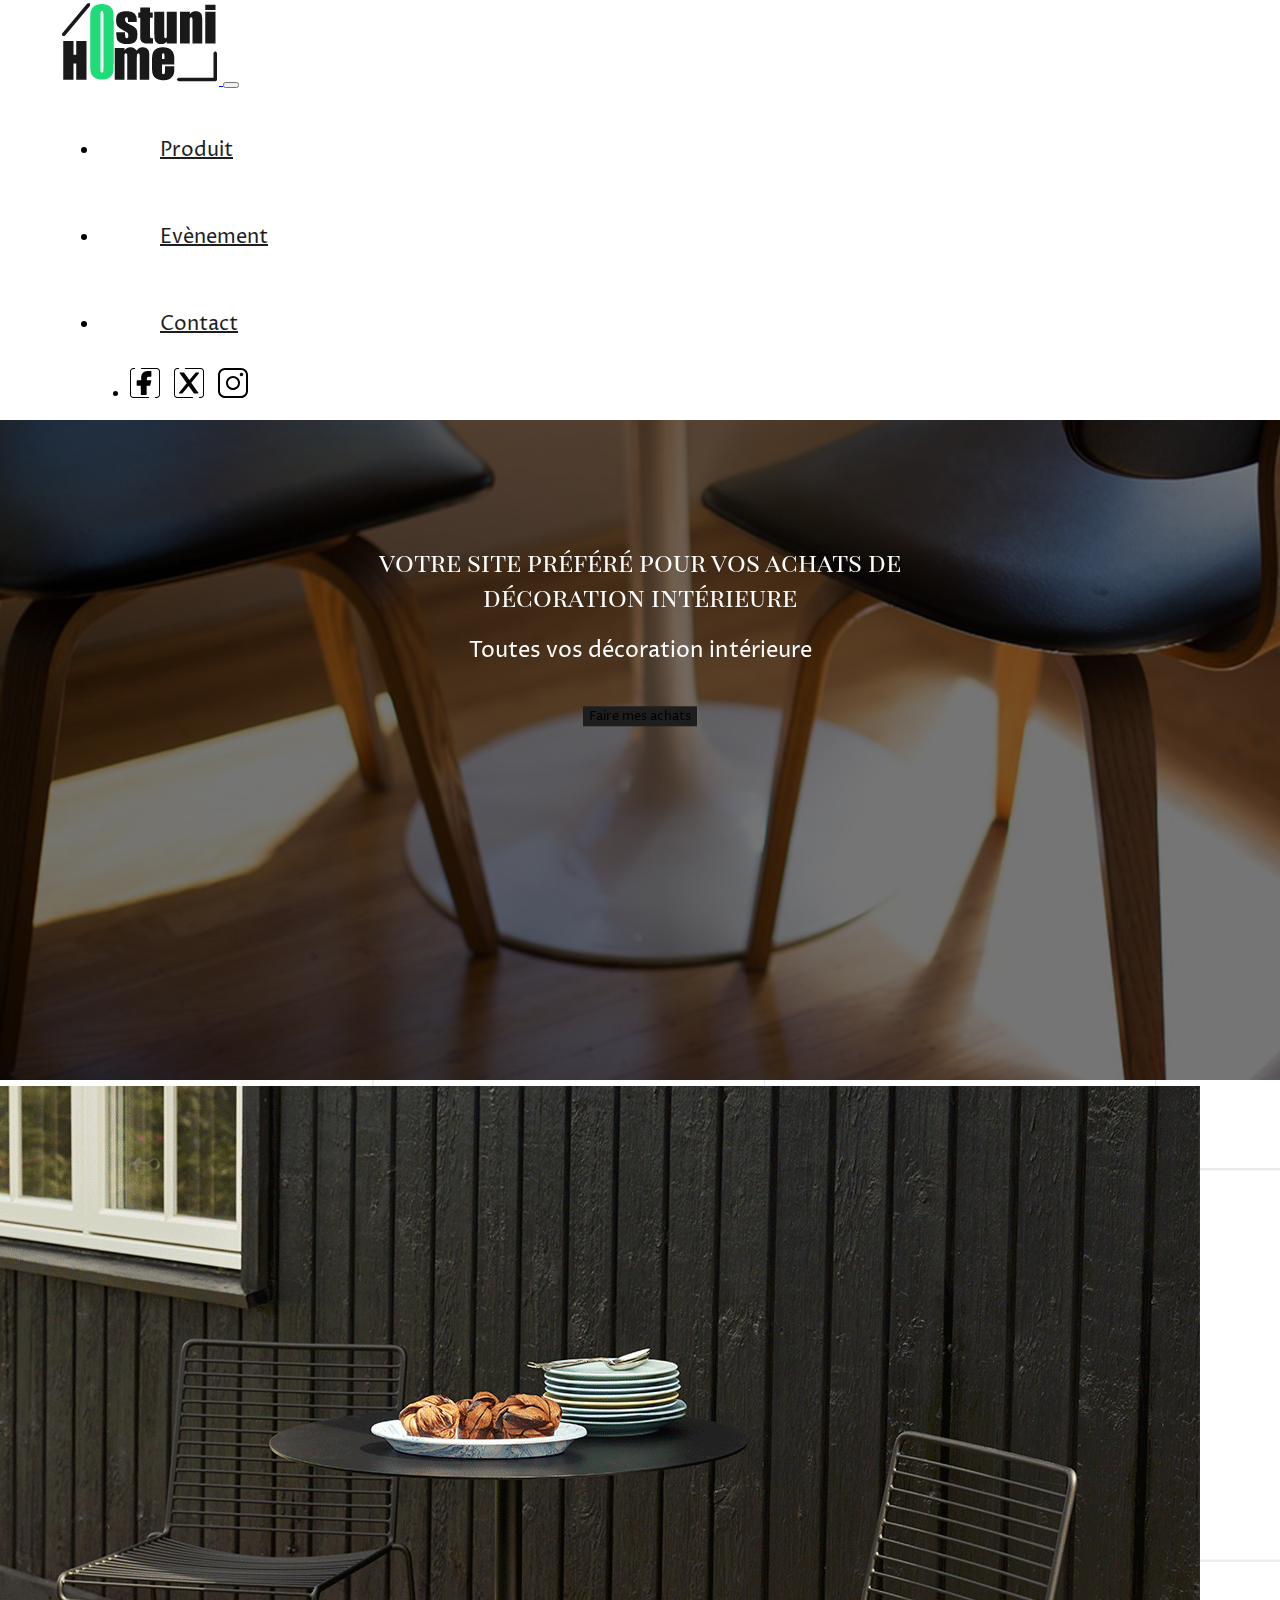
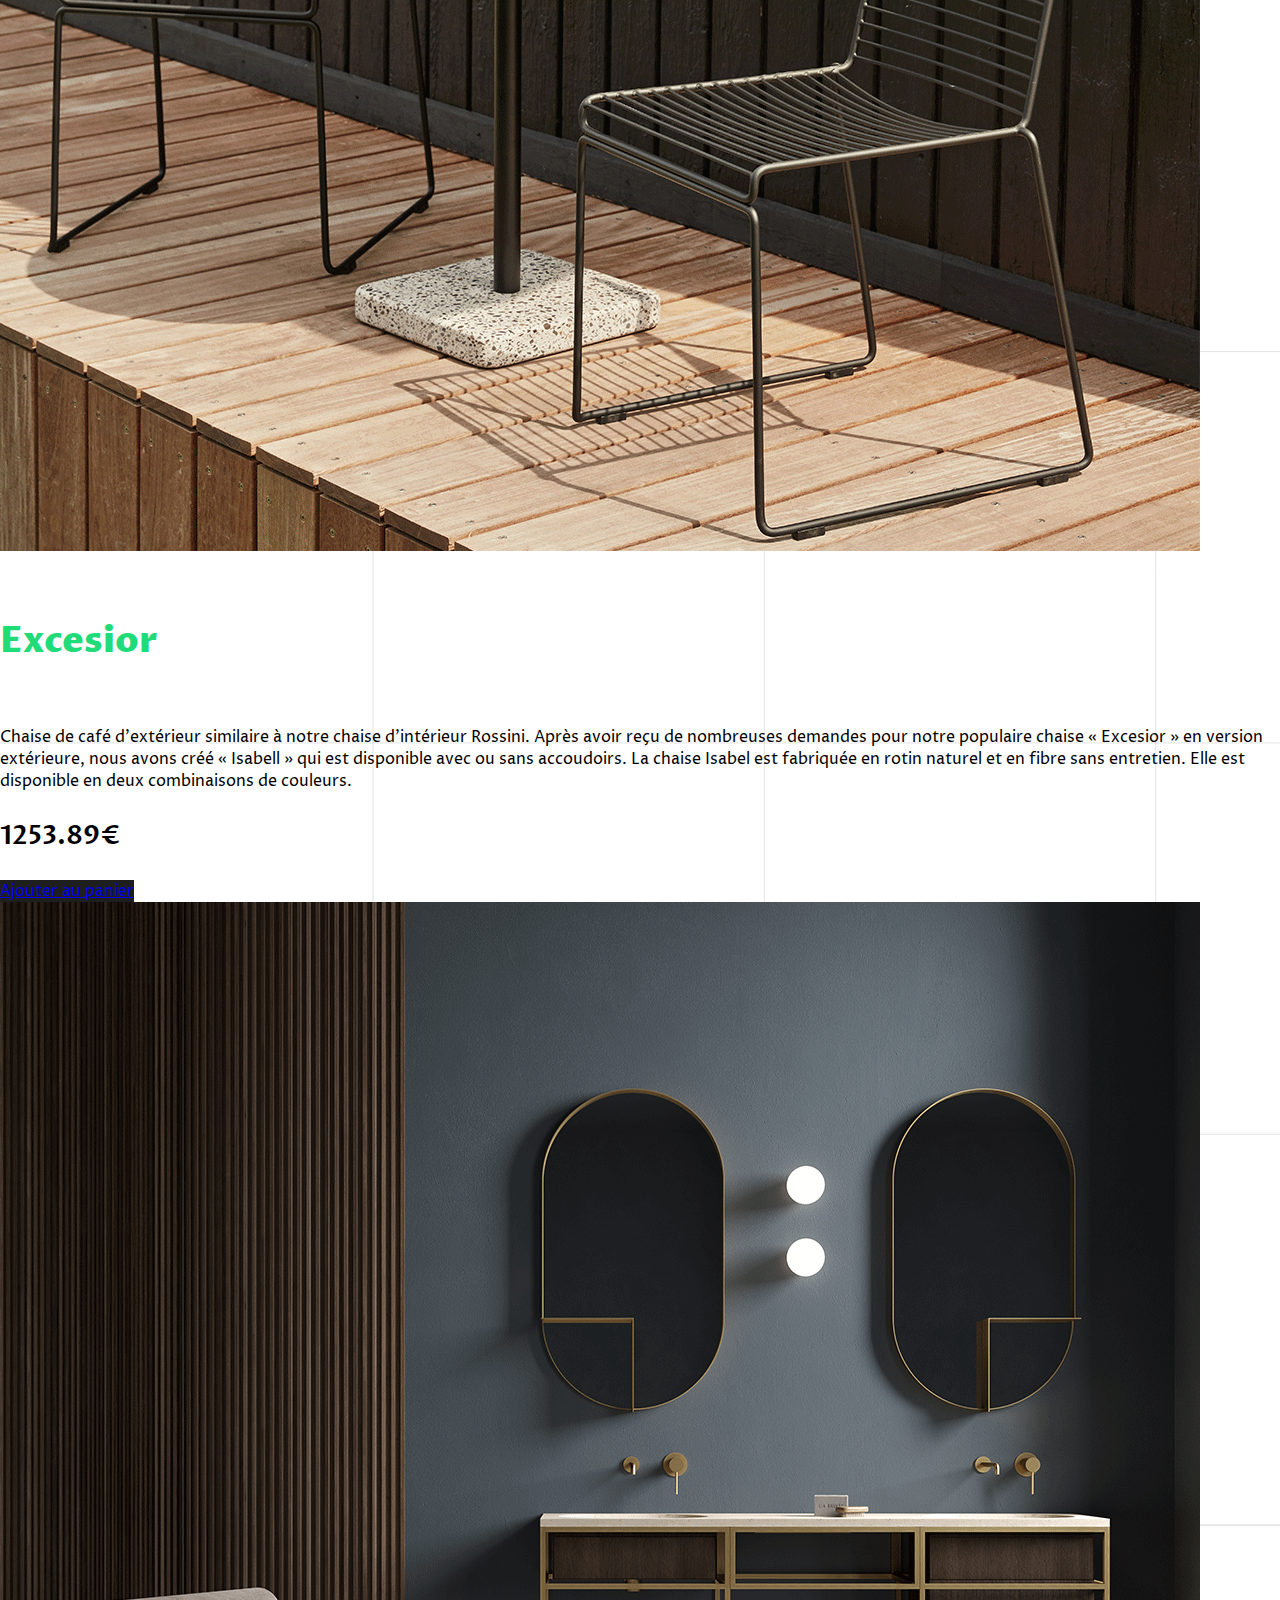
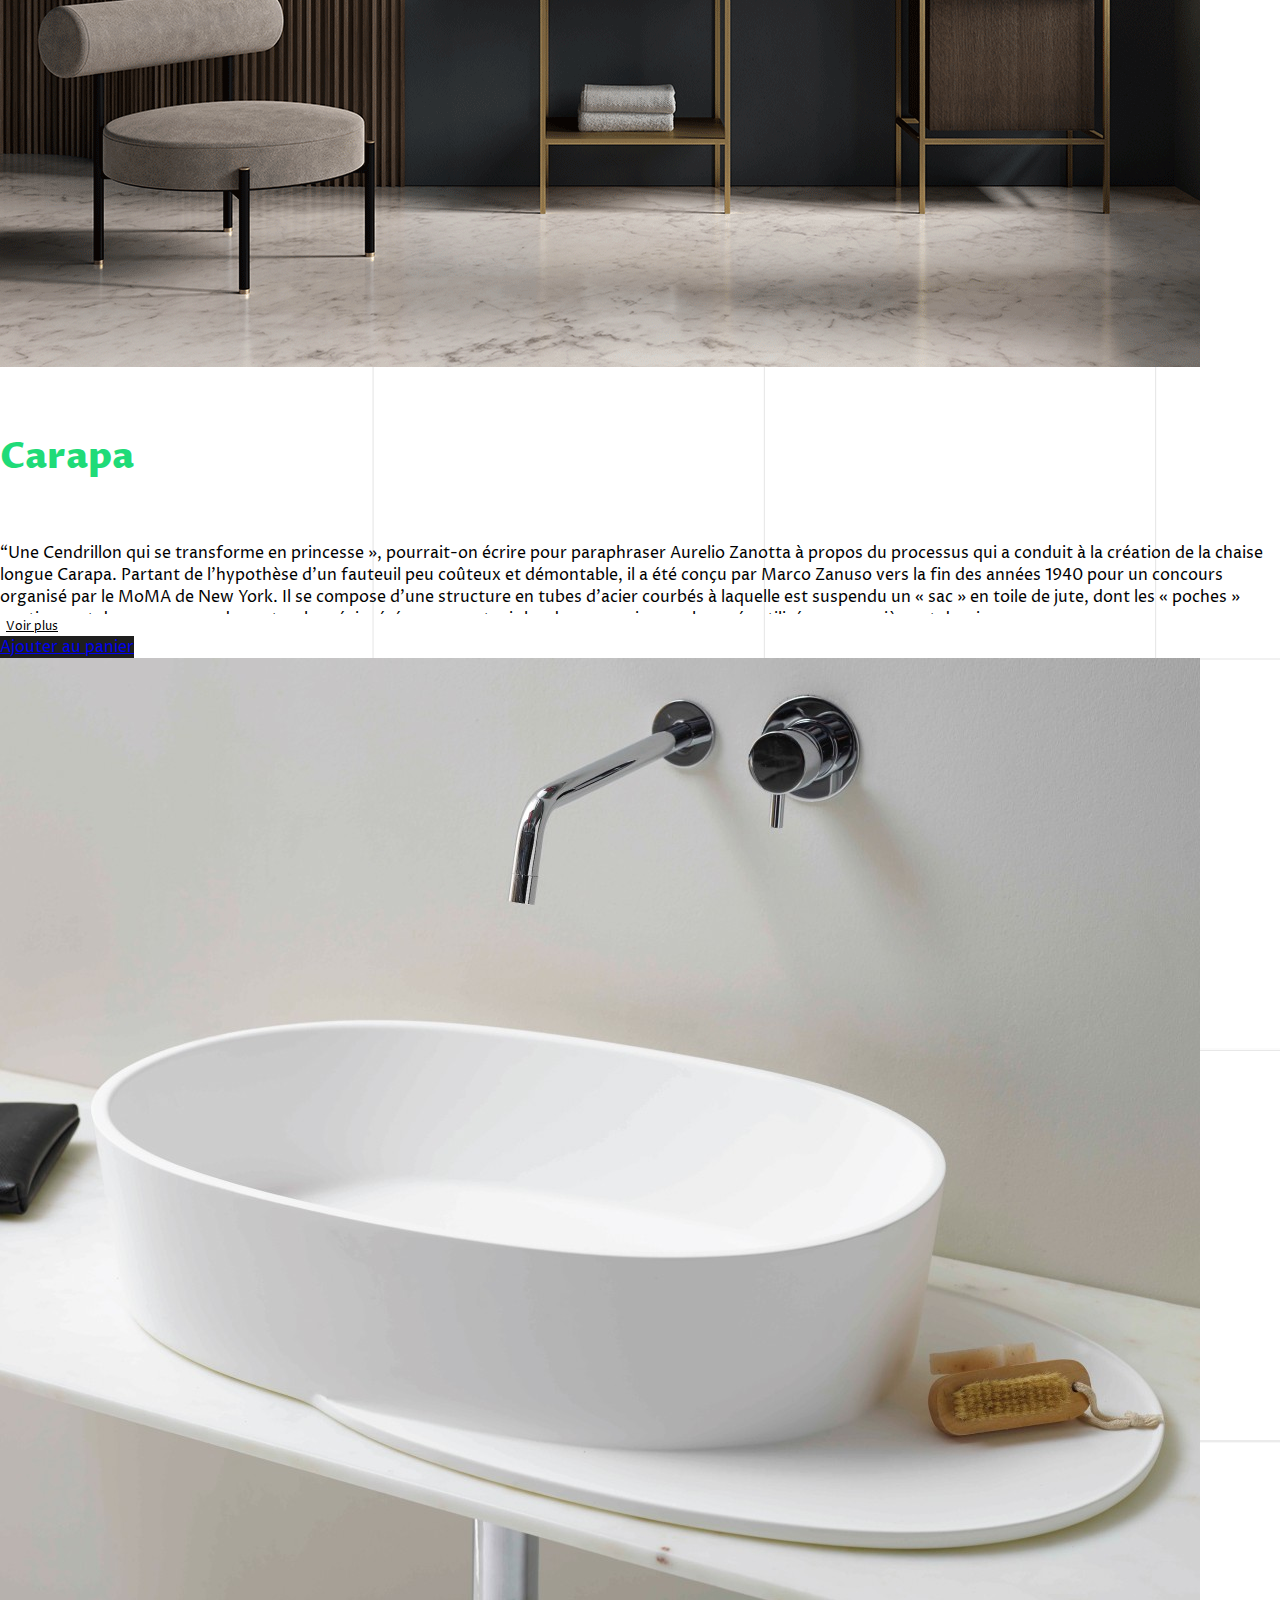
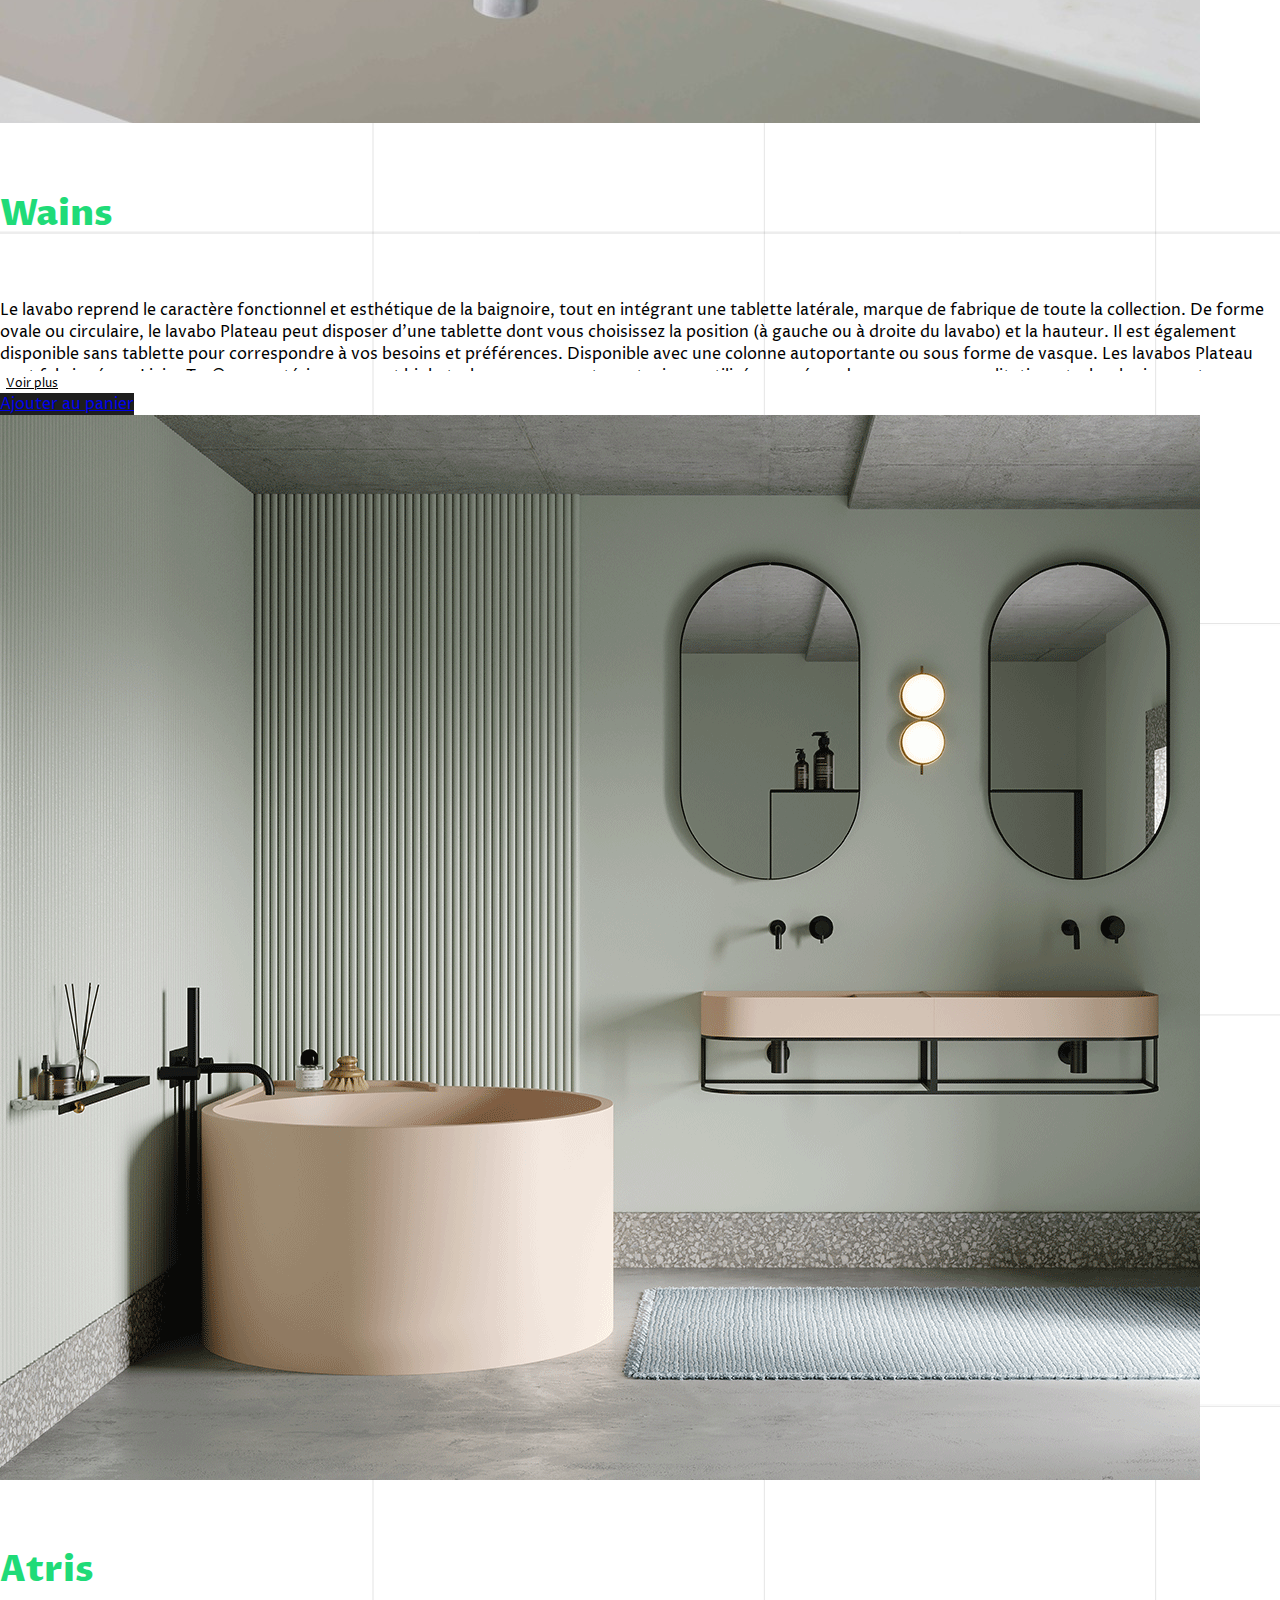
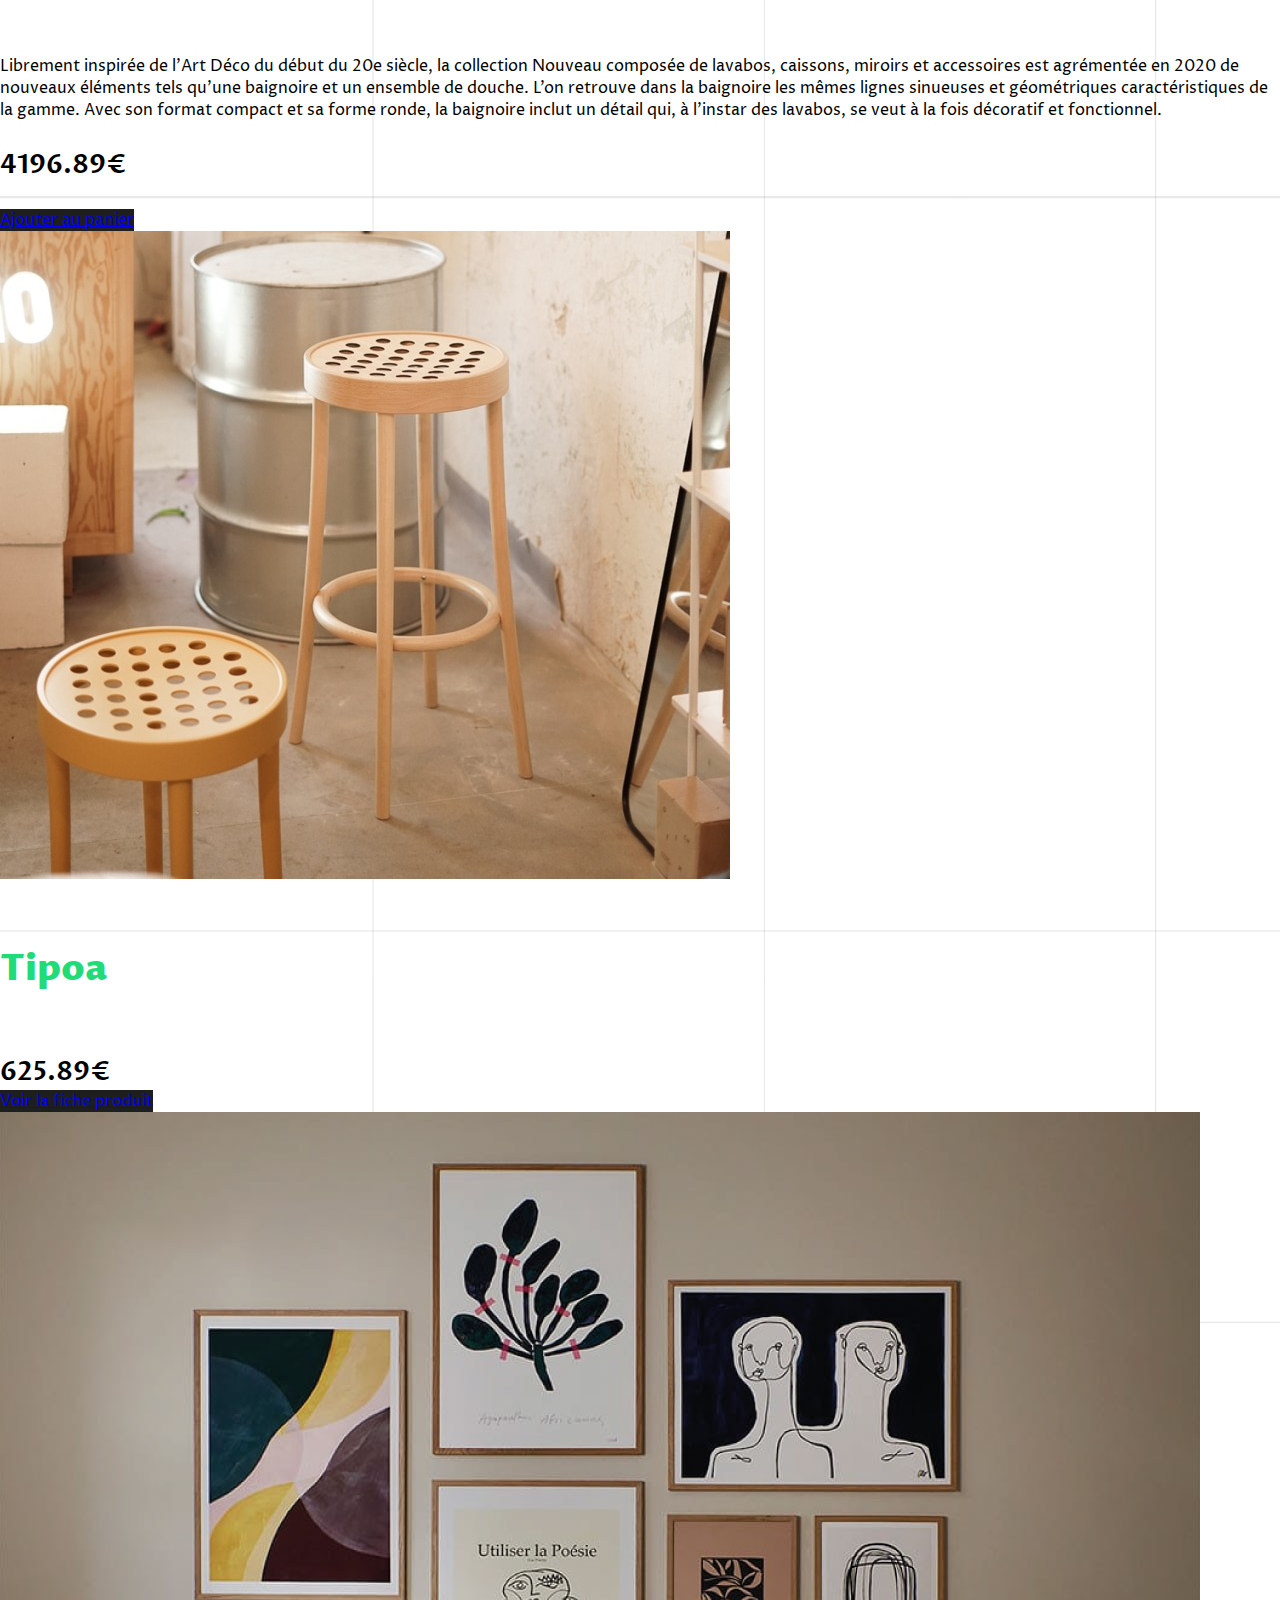
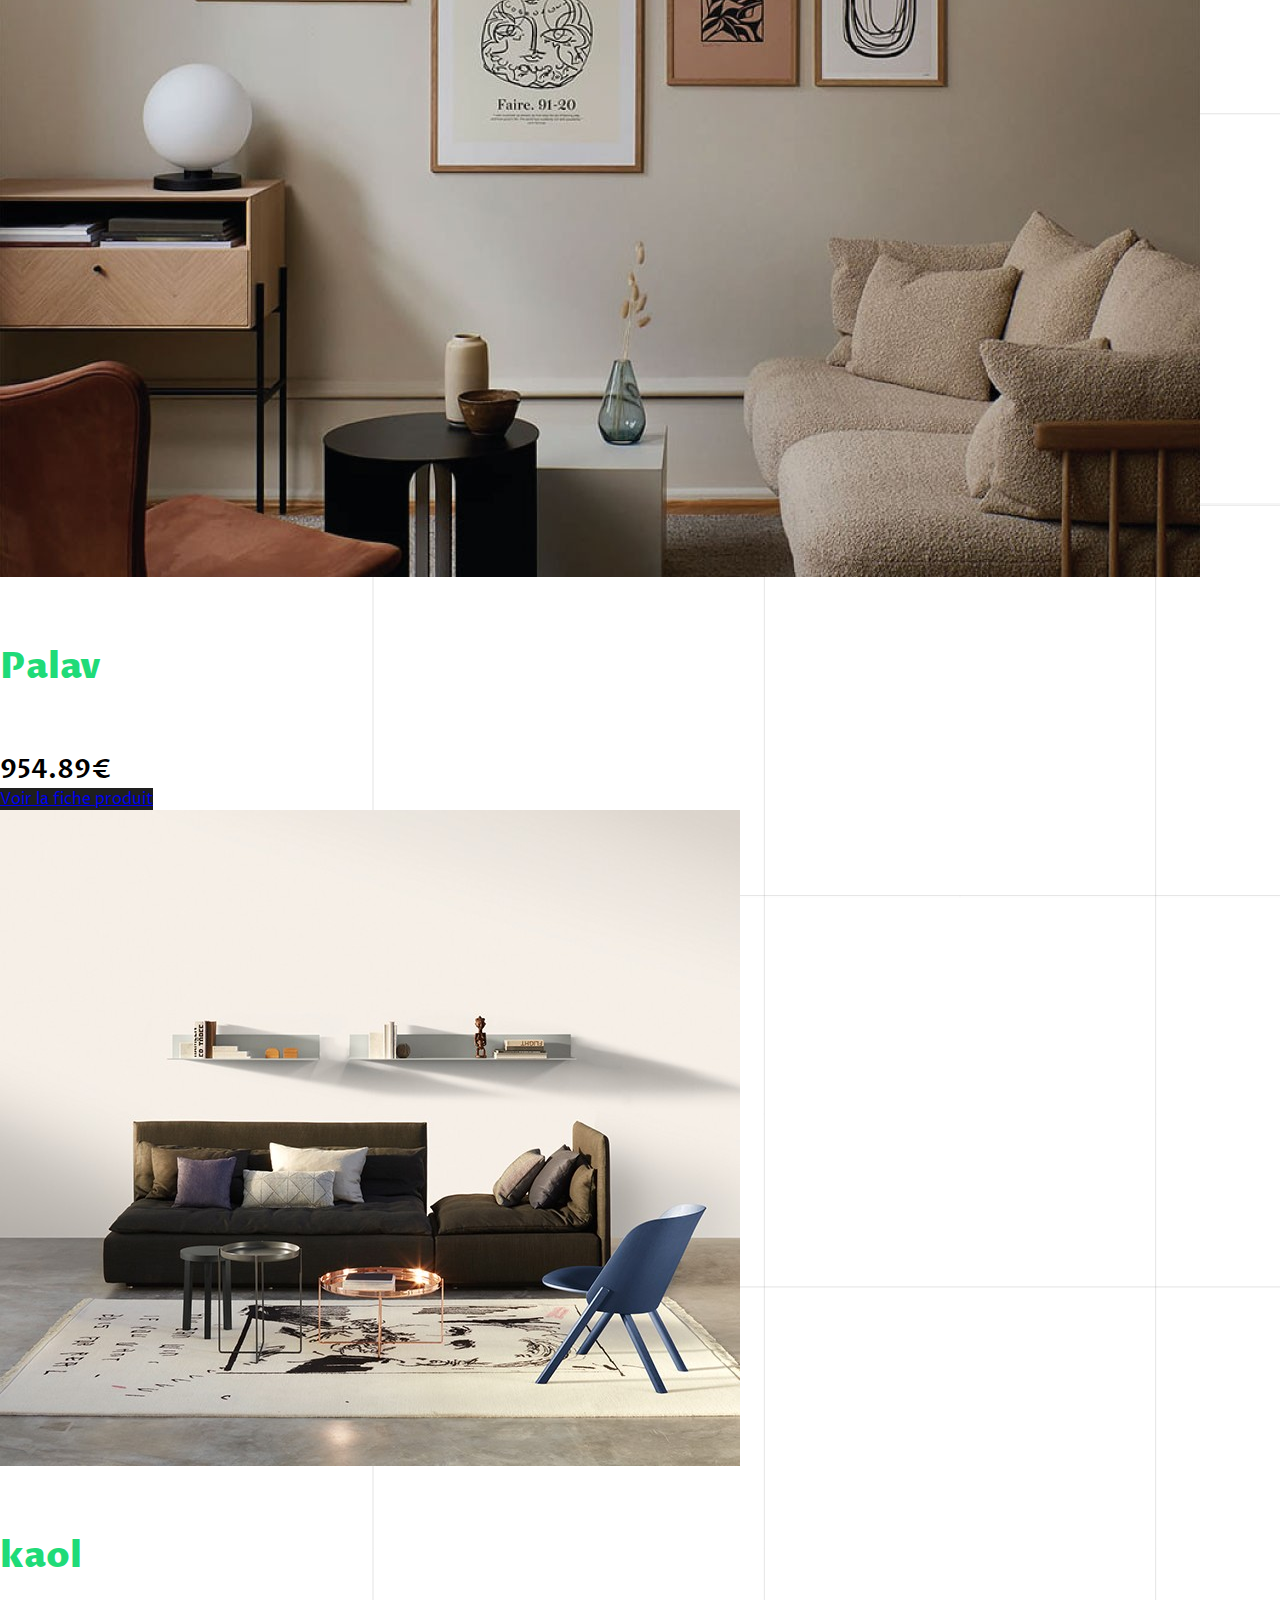
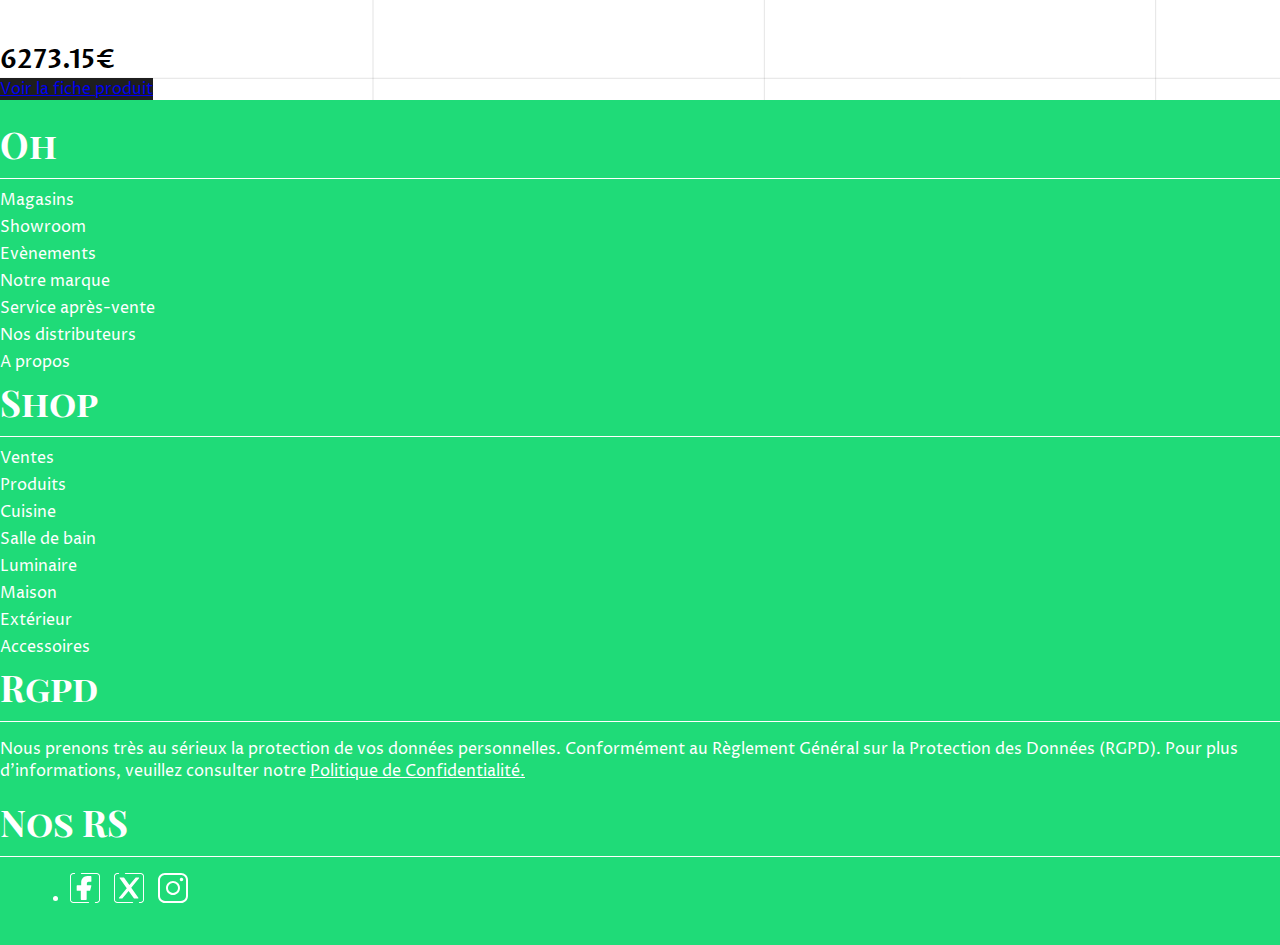
<file: index.html>
<!DOCTYPE html>
<html lang="en">
<head>
    <meta charset="UTF-8">
    <meta name="viewport" content="width=device-width, initial-scale=1.0">
    <meta name="description" content="Votre site préféré pour vos achats de décoration intérieure">
    <title>Ostuni Home - Le meilleur pour votre maison</title>
    <!-- Font header -->
    <link rel="preconnect" href="https://fonts.googleapis.com">
    <link rel="preconnect" href="https://fonts.gstatic.com" crossorigin>
    <link href="https://fonts.googleapis.com/css2?family=Playfair+Display+SC:ital,wght@0,400;0,700;0,900;1,400;1,700;1,900&display=swap" rel="stylesheet">
    <!--Font text courant-->
    <link rel="preconnect" href="https://fonts.googleapis.com">
    <link rel="preconnect" href="https://fonts.gstatic.com" crossorigin>
    <link href="https://fonts.googleapis.com/css2?family=M+PLUS+Rounded+1c&family=Proza+Libre:ital,wght@0,400;0,500;0,600;0,700;0,800;1,400;1,500;1,600;1,700;1,800&display=swap" rel="stylesheet">  
    <link rel="stylesheet" href="https://cdn.jsdelivr.net/npm/bootstrap@5.3.2/dist/css/bootstrap.min.css" integrity="sha384-T3c6CoIi6uLrA9TneNEoa7RxnatzjcDSCmG1MXxSR1GAsXEV/Dwwykc2MPK8M2HN" crossorigin="anonymous">
    <link rel="stylesheet" href="css/style.css">
    <link rel="shortcup icon" type="image/svg" href="img/favicon-oh.svg">
</head> 
<body>
    <!--BARRE DE NAVIGATION-->
    <nav class="navbar navbar-expand-lg navbar-light bg-light bg-fond">
        <div class="container-fluid d-flex justify-content-between align-items-center navigation">
            <a href="index.html" class="navbar-brand">
                <img src="img/logo_OH.png" alt="logo Ostuni Home" class="img-fluid">
            </a>
            <button class="navbar-toggler" type="button" data-bs-toggle="collapse" data-bs-target="#navbarNavDropdown" aria-controls="navbarNavDropdown" aria-expanded="false" aria-label="Toggle navigation">
                <span class="navbar-toggler-icon"></span>
            </button>
            <div class="collapse navbar-collapse justify-content-end" id="navbarNavDropdown">
                <ul class="navbar-nav">
                    <li class="nav-item nav-lien">
                        <a class="nav-link couleur-texte" aria-current="page" href="pages/produit.html">Produit</a>
                    </li>
                    <li class="nav-item nav-lien">
                        <a class="nav-link" href="pages/evenements.html">Evènement</a>
                    </li>
                    <li class="nav-item nav-lien">
                        <a class="nav-link" href="pages/contact.html">Contact</a>
                    </li>
                    <li class="nav-item nav-picto d-flex align-items-center">
                        <a href="https://www.facebook.com/" class="me-2" target="_blank"><img src="img/facebook_picto.svg" class="picto-nav" alt="Facebook"></a>
                        <a href="http://twitter.com/" class="me-2" target="_blank"><img src="img/twitter_picto.svg" class="picto-nav" alt="Twitter"></a>
                        <a href="https://www.instagram.com/" target="_blank"><img src="img/instagram_picto.svg" class="picto-nav" alt="Instagram"></a>
                    </li>
                </ul>
            </div>
        </div>
    </nav>
    <!--SLIDER DE HOMEPAGE-->
    <div class="slider-container">
        <div class="slider">
            <div class="slide"><img src="img/HP-img1.png" alt="Table à manger"></div>
            <div class="slide"><img src="img/HP-img2.png" alt="Salon d'intérieur gris"></div>
            <div class="slide"><img src="img/HP-img3.png" alt="Salon d'intérieur vivant"></div>
        </div>
    </div>
    <div class="text-overlay">
        <h1>votre site préféré pour vos achats de décoration intérieure</h1>
        <p>Toutes vos décoration intérieure</p>
        <button type="button" class="btn btn-primary">Faire mes achats</button>
    </div>
        <!--DEBUT PAGE PRODUIT DE PRESENTATION /// DIVERS PRODUIS-->
        <div class="container mt-3">
            <div class="row">
                <div class="col-lg-8 col-md-6 col-12 column-content">
                    <div class="card">
                    <img src="img/chair-exte.gif" class="card-img-top" alt="chaise d'extérieur noir à barreau">
                    <div class="card-body">
                        <h5 class="card-title">Excesior</h5>
                        <p class="card-text">Chaise de café d'extérieur similaire à notre chaise d'intérieur Rossini. Après avoir reçu de nombreuses demandes pour notre populaire chaise « Excesior » en version extérieure, nous avons créé « Isabell » qui est disponible avec ou sans accoudoirs. La chaise Isabel est fabriquée en rotin naturel et en fibre sans entretien. Elle est disponible en deux combinaisons de couleurs.</p>
                        <p class="prix">1253.89€</p>
                        <a href="#" class="btn btn-primary">Ajouter au panier</a>
                    </div>
                    </div>
                </div>
                <div class="col-lg-4 col-md-6 col-12 column-content">
                    <div class="container mt-5">
                        <div class="card">
                            <img src="img/chair-lounge.png" class="card-img-top" alt="Chaise d'intérieur couleur beige ronde">
                            <div class="card-body">
                                <h5 class="card-title">Carapa</h5>
                                <div class="text-container">
                                    <p id="text-content">“Une Cendrillon qui se transforme en princesse », pourrait-on écrire pour paraphraser Aurelio Zanotta à propos du processus qui a conduit à la création de la chaise longue Carapa. Partant de l'hypothèse d'un fauteuil peu coûteux et démontable, il a été conçu par Marco Zanuso vers la fin des années 1940 pour un concours organisé par le MoMA de New York. Il se compose d'une structure en tubes d'acier courbés à laquelle est suspendu un « sac » en toile de jute, dont les « poches » contiennent deux panneaux de contreplaqué, insérés pour soutenir les deux coussins rembourrés utilisés comme siège et dossier.</p>
                                    <p class="prix">653.77€</p>
                                </div>
                                <button class="expand-button" onclick="toggleText()" id="expand-button">Voir plus</button>
                                <br>
                                <a href="#" class="btn btn-primary mt-3">Ajouter au panier</a>
                            </div>
                        </div>
                    </div>
                </div>
            </div>
        </div>
            <!--Deuxieme ligne-->

            <div class="container mt-3">
                <div class="row">
                    <div class="col-lg-4 col-md-6 col-12 column-content  mb-5">
                        <div class="container mt-5">
                            <div class="card">
                                <img src="img/evier1.jpg" class="card-img-top" alt="Chaise d'intérieur couleur beige ronde">
                                <div class="card-body">
                                    <h5 class="card-title">Wains</h5>
                                    <div class="text-container">
                                        <p>Le lavabo reprend le caractère fonctionnel et esthétique de la baignoire, tout en intégrant une tablette latérale, marque de fabrique de toute la collection. De forme ovale ou circulaire, le lavabo Plateau peut disposer d’une tablette dont vous choisissez la position (à gauche ou à droite du lavabo) et la hauteur. Il est également disponible sans tablette pour correspondre à vos besoins et préférences. Disponible avec une colonne autoportante ou sous forme de vasque. Les lavabos Plateau sont fabriqués en LivingTec®, un matériau compact high-tech, non poreux et non toxique, utilisé pour répondre aux normes qualitatives, technologiques et environnementales les plus élevées.</p>
                                        <p class="prix">1163.33€</p>
                                    </div>
                                    <button class="expand-button" onclick="toggleText()" id="expand-button">Voir plus</button>
                                    <br>
                                    <a href="#" class="btn btn-primary mt-3">Ajouter au panier</a>
                                </div>
                            </div>
                        </div>
                    </div>
                    <div class="col-lg-8 col-md-6 col-12 column-content">
                        <div class="card">
                            <img src="img/evier1.png" class="card-img-top" alt="chaise d'extérieur noir à barreau">
                            <div class="card-body">
                              <h5 class="card-title">Atris</h5>
                              <p class="card-text">Librement inspirée de l’Art Déco du début du 20e siècle, la collection Nouveau composée de lavabos, caissons, miroirs et accessoires est agrémentée en 2020 de nouveaux éléments tels qu’une baignoire et un ensemble de douche. L’on retrouve dans la baignoire les mêmes lignes sinueuses et géométriques caractéristiques de la gamme. Avec son format compact et sa forme ronde, la baignoire inclut un détail qui, à l’instar des lavabos, se veut à la fois décoratif et fonctionnel.</p>
                              <p class="prix">4196.89€</p>
                              <a href="#" class="btn btn-primary">Ajouter au panier</a>
                            </div>
                          </div>
                    </div>
                </div>
            </div>
            <!--troisième ligne-->
        <div class="container mt-1">
            <div class="row">
                <div class="col-lg-4 col-md-4 col-12 column-content">
                    <div class="container mt-5">
                        <div class="card">
                            <img src="img/tabouret.jpg" class="card-img-top" alt="Chaise d'intérieur couleur beige ronde">
                            <div class="card-body">
                                <h5 class="card-title">Tipoa</h5>
                                <div class="text-container" id="text-container">
                                    <p class="prix">625.89€</p>
                                </div>
                                <a href="#" class="btn btn-primary mt-3">Voir la fiche produit</a>
                            </div>
                        </div>
                    </div>
                </div>
                <div class="col-lg-4 col-md-4 col-12 column-content">
                    <div class="container mt-5">
                        <div class="card">
                            <img src="img/canape2.jpg" class="card-img-top" alt="Chaise d'intérieur couleur beige ronde">
                            <div class="card-body">
                                <h5 class="card-title">Palav</h5>
                                <div class="text-container" id="text-container">
                                    <p class="prix">954.89€</p>
                                </div>
                                <a href="#" class="btn btn-primary mt-3">Voir la fiche produit</a>
                            </div>
                        </div>
                    </div>
                </div>
                <div class="col-lg-4 col-md-4 col-12 column-content">
                    <div class="container mt-5">
                        <div class="card">
                            <img src="img/canape3.jpg" class="card-img-top" alt="Chaise d'intérieur couleur beige ronde">
                            <div class="card-body">
                                <h5 class="card-title">kaol</h5>
                                <div class="text-container" id="text-container">
                                    <p class="prix">6273.15€</p>
                                </div>
                                <a href="#" class="btn btn-primary mt-3">Voir la fiche produit</a>
                            </div>
                        </div>
                    </div>
                </div>
            </div>
        </div>    
        
        <footer class="footer mt-5">
            <div class="container">
              <div class="row">
                <!-- Colonne gauche -->
                <div class="col-lg-3 col-md-6 col-sm-12">
                  <div class="title">Oh</div>
                  <div class="separator"></div>
                  <div class="nav-item"><a href="">Magasins</a></div>
                  <div class="nav-item"><a href="">Showroom</a></div>
                  <div class="nav-item"><a href="pages/evenements.html">Evènements</a></div>
                  <div class="nav-item"><a href="">Notre marque</a></div>
                  <div class="nav-item"><a href="">Service après-vente</a></div>
                  <div class="nav-item"><a href="">Nos distributeurs</a></div>
                  <div class="nav-item"><a href="">A propos</a></div>
                </div>
          
                <!-- Colonne droite -->
                <div class="col-lg-3 col-md-6 col-sm-12">
                  <div class="title">Shop</div>
                  <div class="separator"></div>
                  <div class="nav-item"><a href="">Ventes</a></div>
                  <div class="nav-item"><a href="pages/produit.html">Produits</a></div>
                  <div class="nav-item"><a href="">Cuisine</a></div>
                  <div class="nav-item"><a href="">Salle de bain</a></div>
                  <div class="nav-item"><a href="">Luminaire</a></div>
                  <div class="nav-item"><a href="">Maison</a></div>
                  <div class="nav-item"><a href="">Extérieur</a></div>
                  <div class="nav-item"><a href="">Accessoires</a></div>
                </div>
                <div class="col-lg-3 col-md-6 col-sm-12">
                    <div class="title">Rgpd</div>
                    <div class="separator"></div>
                    <p>Nous prenons très au sérieux la protection de vos données personnelles. Conformément au Règlement Général sur la Protection des Données (RGPD).
                        Pour plus d'informations, veuillez consulter notre <span style="text-decoration: underline;"> <a href="https://www.cnil.fr/fr/exemples-de-formulaire-de-collecte-de-donnees-caractere-personnel">Politique de Confidentialité.</a></span></p>
                  </div>
                  <div class="col-lg-3 col-md-6 col-sm-12">
                    <div class="title">Nos RS</div>
                    <div class="separator"></div>
                    <ul>
                    <li class="nav-item nav-picto d-block mt-5">
                        <a href="https://www.facebook.com/" class="me-2" target="_blank"><img src="img/facebook_picto_blanc.svg" class="picto-nav" alt="Facebook"></a>
                        <a href="http://twitter.com/" class="me-2" target="_blank"><img src="img/twitter_picto_blanc.svg" class="picto-nav" alt="Twitter"></a>
                        <a href="https://www.instagram.com/" target="_blank"><img src="img/instagram_picto_blanc.svg" class="picto-nav" alt="Instagram"></a>
                    </li>
                </ul>
                  </div>
              </div>
            </div>
          </footer>

</body>
<script src="js/script.js"></script>
<script src="https://cdn.jsdelivr.net/npm/bootstrap@5.3.2/dist/js/bootstrap.min.js" integrity="sha384-BBtl+eGJRgqQAUMxJ7pMwbEyER4l1g+O15P+16Ep7Q9Q+zqX6gSbd85u4mG4QzX+" crossorigin="anonymous"></script>
</html>
</file>
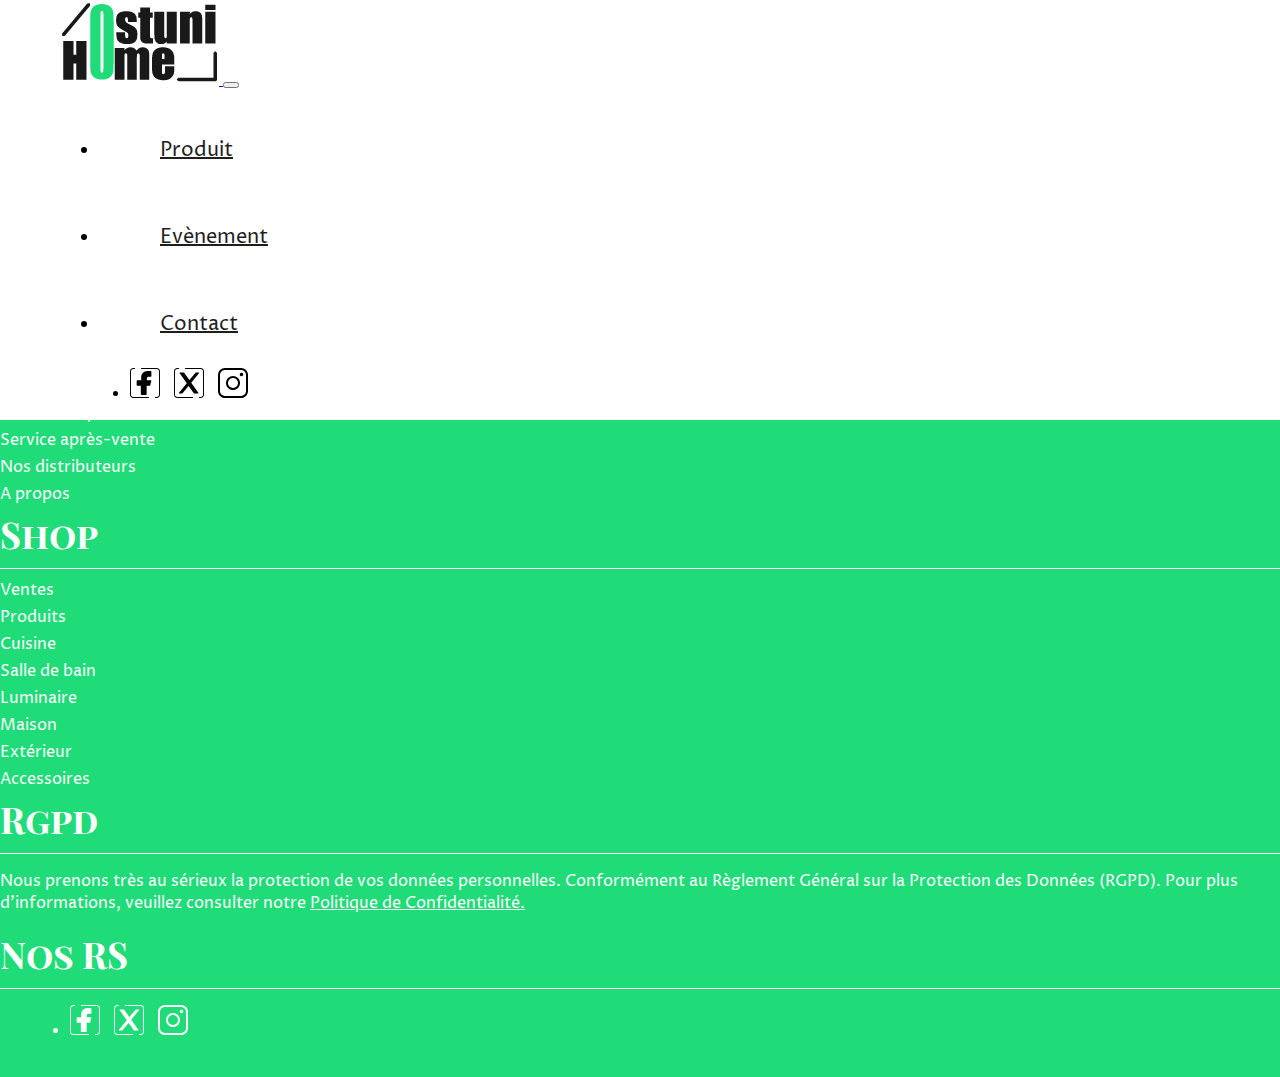
<file: pages/contact.html>
<!DOCTYPE html>
<html lang="en">
<head>
    <meta charset="UTF-8">
    <meta name="viewport" content="width=device-width, initial-scale=1.0">
    <meta name="description" content="Votre site préféré pour vos achats de décoration intérieure">
    <title>Ostuni Home - Le meilleur pour votre maison</title>
    <!-- Font header -->
    <link rel="preconnect" href="https://fonts.googleapis.com">
    <link rel="preconnect" href="https://fonts.gstatic.com" crossorigin>
    <link href="https://fonts.googleapis.com/css2?family=Playfair+Display+SC:ital,wght@0,400;0,700;0,900;1,400;1,700;1,900&display=swap" rel="stylesheet">
    <!--Font text courant-->
    <link rel="preconnect" href="https://fonts.googleapis.com">
    <link rel="preconnect" href="https://fonts.gstatic.com" crossorigin>
    <link href="https://fonts.googleapis.com/css2?family=M+PLUS+Rounded+1c&family=Proza+Libre:ital,wght@0,400;0,500;0,600;0,700;0,800;1,400;1,500;1,600;1,700;1,800&display=swap" rel="stylesheet">  
    <link rel="stylesheet" href="https://cdn.jsdelivr.net/npm/bootstrap@5.3.2/dist/css/bootstrap.min.css" integrity="sha384-T3c6CoIi6uLrA9TneNEoa7RxnatzjcDSCmG1MXxSR1GAsXEV/Dwwykc2MPK8M2HN" crossorigin="anonymous">
    <link rel="stylesheet" href="../css/style.css">
    <link rel="shortcup icon" type="../image/svg" href="img/favicon-oh.svg">
</head> 
<body>
    <!--BARRE DE NAVIGATION-->
    <nav class="navbar navbar-expand-lg navbar-light bg-light bg-fond">
        <div class="container-fluid d-flex justify-content-between align-items-center navigation">
            <a href="../index.html" class="navbar-brand">
                <img src="../img/logo_OH.png" alt="logo Ostuni Home" class="img-fluid">
            </a>
            <button class="navbar-toggler" type="button" data-bs-toggle="collapse" data-bs-target="#navbarNavDropdown" aria-controls="navbarNavDropdown" aria-expanded="false" aria-label="Toggle navigation">
                <span class="navbar-toggler-icon"></span>
            </button>
            <div class="collapse navbar-collapse justify-content-end" id="navbarNavDropdown">
                <ul class="navbar-nav">
                    <li class="nav-item nav-lien">
                        <a class="nav-link couleur-texte" aria-current="page" href="pages/produit.html">Produit</a>
                    </li>
                    <li class="nav-item nav-lien">
                        <a class="nav-link" href="pages/evenements.html">Evènement</a>
                    </li>
                    <li class="nav-item nav-lien">
                        <a class="nav-link" href="pages/contact.html">Contact</a>
                    </li>
                    <li class="nav-item nav-picto d-flex align-items-center">
                        <a href="https://www.facebook.com/" class="me-2" target="_blank"><img src="../img/facebook_picto.svg" class="picto-nav" alt="Facebook"></a>
                        <a href="http://twitter.com/" class="me-2" target="_blank"><img src="../img/twitter_picto.svg" class="picto-nav" alt="Twitter"></a>
                        <a href="https://www.instagram.com/" target="_blank"><img src="../img/instagram_picto.svg" class="picto-nav" alt="Instagram"></a>
                    </li>
                </ul>
            </div>
        </div>
    </nav>
    <div class="container mt-1">
        <div class="row">
            <div class="col-lg-6 col-md-6 col-12 column-content">
                <form>
                    <div class="form-group">
                        <label for="exampleInputName">Nom Prénom</label>
                        <input type="text" class="form-control" id="exampleInputName" aria-describedby="nameHelp" placeholder="Entrez votre nom et votre prénom">
                        </div>
                    <div class="form-group">
                    <label for="exampleInputEmail1">Email address</label>
                    <input type="email" class="form-control" id="exampleInputEmail1" aria-describedby="emailHelp" placeholder="Enter email">
                    </div>
                    <div class="form-group">
                    <label for="exampleInputPassword1">Password</label>
                    <input type="password" class="form-control" id="exampleInputPassword1" placeholder="Password">
                    </div>
                    <div class="form-check">
                    <input type="checkbox" class="form-check-input" id="exampleCheck1">
                    <label class="form-check-label" for="exampleCheck1">Check me out</label>
                    </div>
                    <button type="submit" class="btn btn-primary">Submit</button>
                </form>
            </div>
            <div class="col-lg-6 col-md-6 col-12 column-content">
                <form>
                    <div class="form-group">
                        <label for="exampleInputName">Nom Prénom</label>
                        <input type="text" class="form-control" id="exampleInputName" aria-describedby="nameHelp" placeholder="Entrez votre nom et votre prénom">
                        </div>
                    <div class="form-group">
                    <label for="exampleInputEmail1">Email address</label>
                    <input type="email" class="form-control" id="exampleInputEmail1" aria-describedby="emailHelp" placeholder="Enter email">
                    </div>
                    <div class="form-group">
                    <label for="exampleInputPassword1">Password</label>
                    <input type="password" class="form-control" id="exampleInputPassword1" placeholder="Password">
                    </div>
                    <div class="form-check">
                    <input type="checkbox" class="form-check-input" id="exampleCheck1">
                    <label class="form-check-label" for="exampleCheck1">Check me out</label>
                    </div>
                    <button type="submit" class="btn btn-primary">Submit</button>
                </form>
            </div>
        </div>
    </div>
        
    <footer class="footer mt-5">
        <div class="container">
            <div class="row">
            <!-- Colonne gauche -->
            <div class="col-lg-3 col-md-6 col-sm-12">
                <div class="title">Oh</div>
                <div class="separator"></div>
                <div class="nav-item"><a href="">Magasins</a></div>
                <div class="nav-item"><a href="">Showroom</a></div>
                <div class="nav-item"><a href="pages/evenements.html">Evènements</a></div>
                <div class="nav-item"><a href="">Notre marque</a></div>
                <div class="nav-item"><a href="">Service après-vente</a></div>
                <div class="nav-item"><a href="">Nos distributeurs</a></div>
                <div class="nav-item"><a href="">A propos</a></div>
            </div>
        
            <!-- Colonne droite -->
            <div class="col-lg-3 col-md-6 col-sm-12">
                <div class="title">Shop</div>
                <div class="separator"></div>
                <div class="nav-item"><a href="">Ventes</a></div>
                <div class="nav-item"><a href="pages/produit.html">Produits</a></div>
                <div class="nav-item"><a href="">Cuisine</a></div>
                <div class="nav-item"><a href="">Salle de bain</a></div>
                <div class="nav-item"><a href="">Luminaire</a></div>
                <div class="nav-item"><a href="">Maison</a></div>
                <div class="nav-item"><a href="">Extérieur</a></div>
                <div class="nav-item"><a href="">Accessoires</a></div>
            </div>
            <div class="col-lg-3 col-md-6 col-sm-12">
                <div class="title">Rgpd</div>
                <div class="separator"></div>
                <p>Nous prenons très au sérieux la protection de vos données personnelles. Conformément au Règlement Général sur la Protection des Données (RGPD).
                    Pour plus d'informations, veuillez consulter notre <span style="text-decoration: underline;"> <a href="https://www.cnil.fr/fr/exemples-de-formulaire-de-collecte-de-donnees-caractere-personnel">Politique de Confidentialité.</a></span></p>
                </div>
                <div class="col-lg-3 col-md-6 col-sm-12">
                <div class="title">Nos RS</div>
                <div class="separator"></div>
                <ul>
                <li class="nav-item nav-picto d-block mt-5">
                    <a href="https://www.facebook.com/" class="me-2" target="_blank"><img src="../img/facebook_picto_blanc.svg" class="picto-nav" alt="Facebook"></a>
                    <a href="http://twitter.com/" class="me-2" target="_blank"><img src="../img/twitter_picto_blanc.svg" class="picto-nav" alt="Twitter"></a>
                    <a href="https://www.instagram.com/" target="_blank"><img src="../img/instagram_picto_blanc.svg" class="picto-nav" alt="Instagram"></a>
                </li>
            </ul>
                </div>
            </div>
        </div>
        </footer>

</body>
<script src="../js/script.js"></script>
<script src="https://cdn.jsdelivr.net/npm/bootstrap@5.3.2/dist/js/bootstrap.min.js" integrity="sha384-BBtl+eGJRgqQAUMxJ7pMwbEyER4l1g+O15P+16Ep7Q9Q+zqX6gSbd85u4mG4QzX+" crossorigin="anonymous"></script>
</html>
</file>
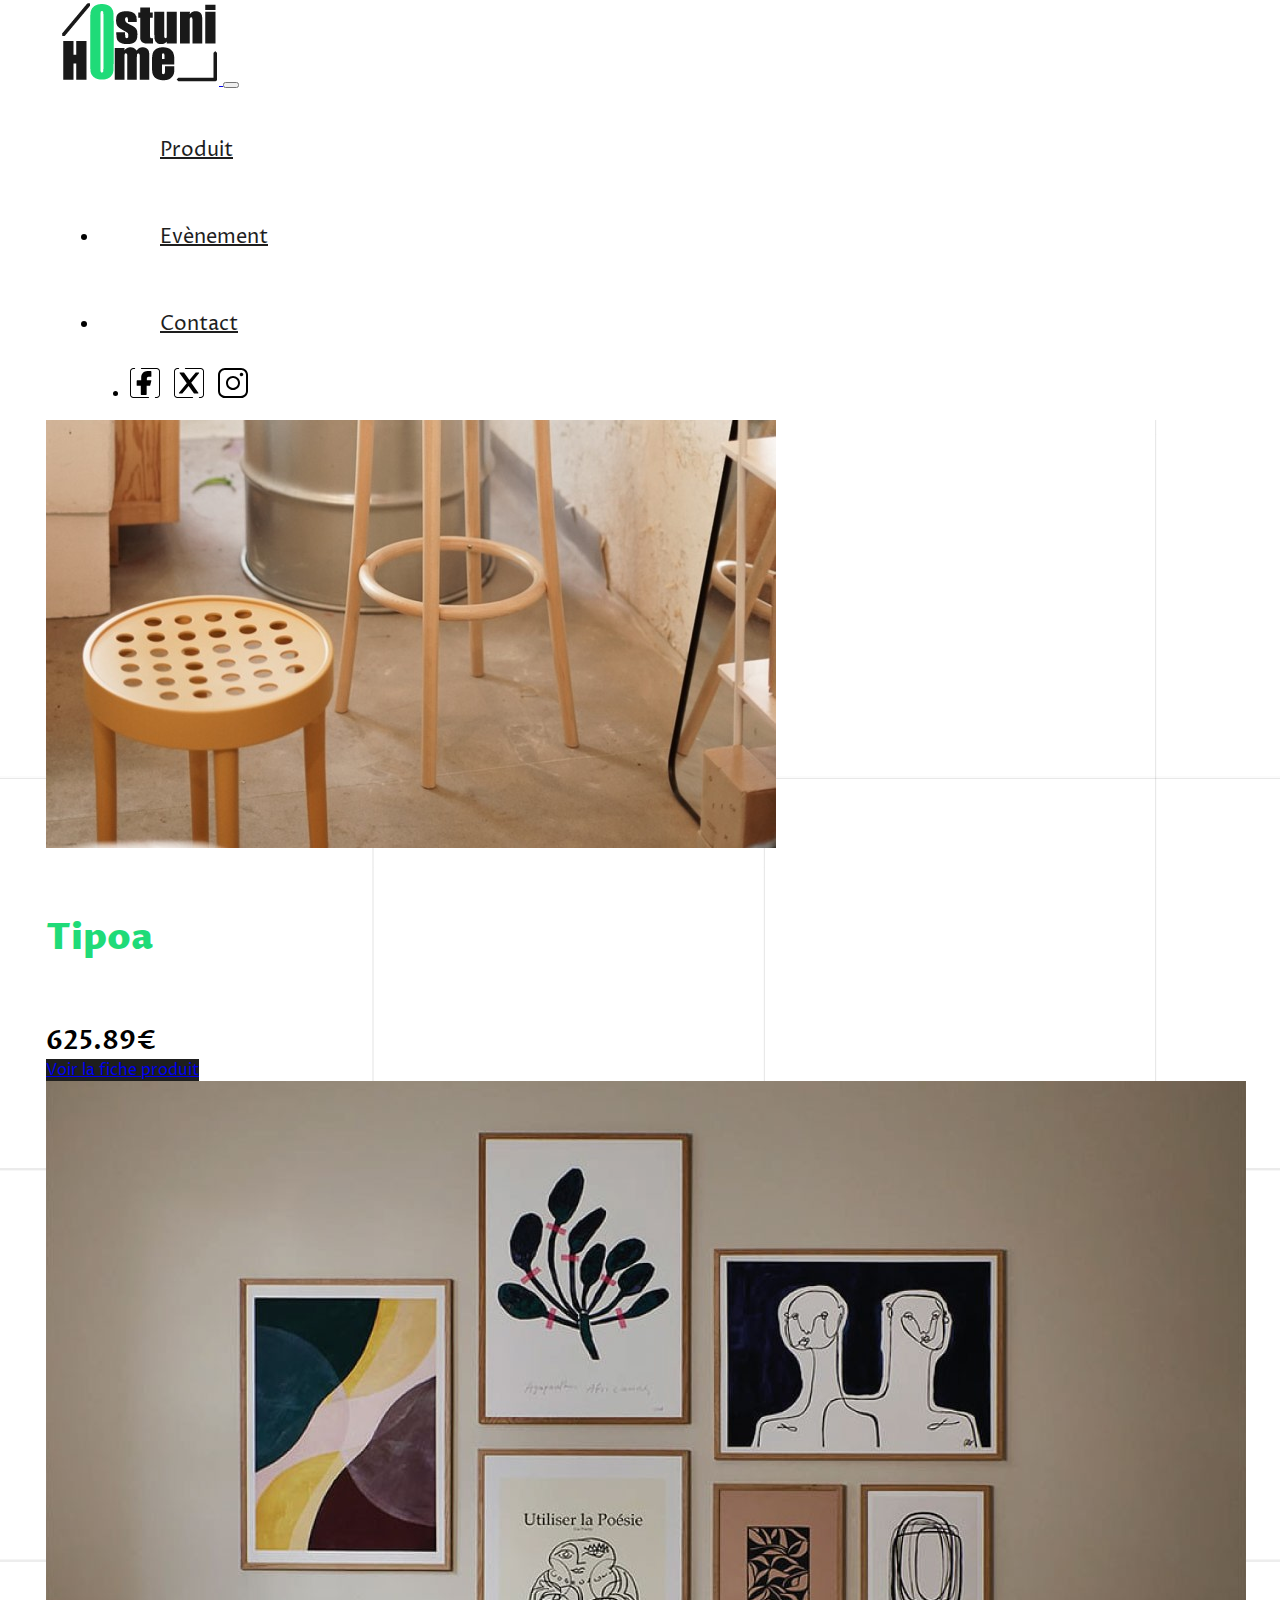
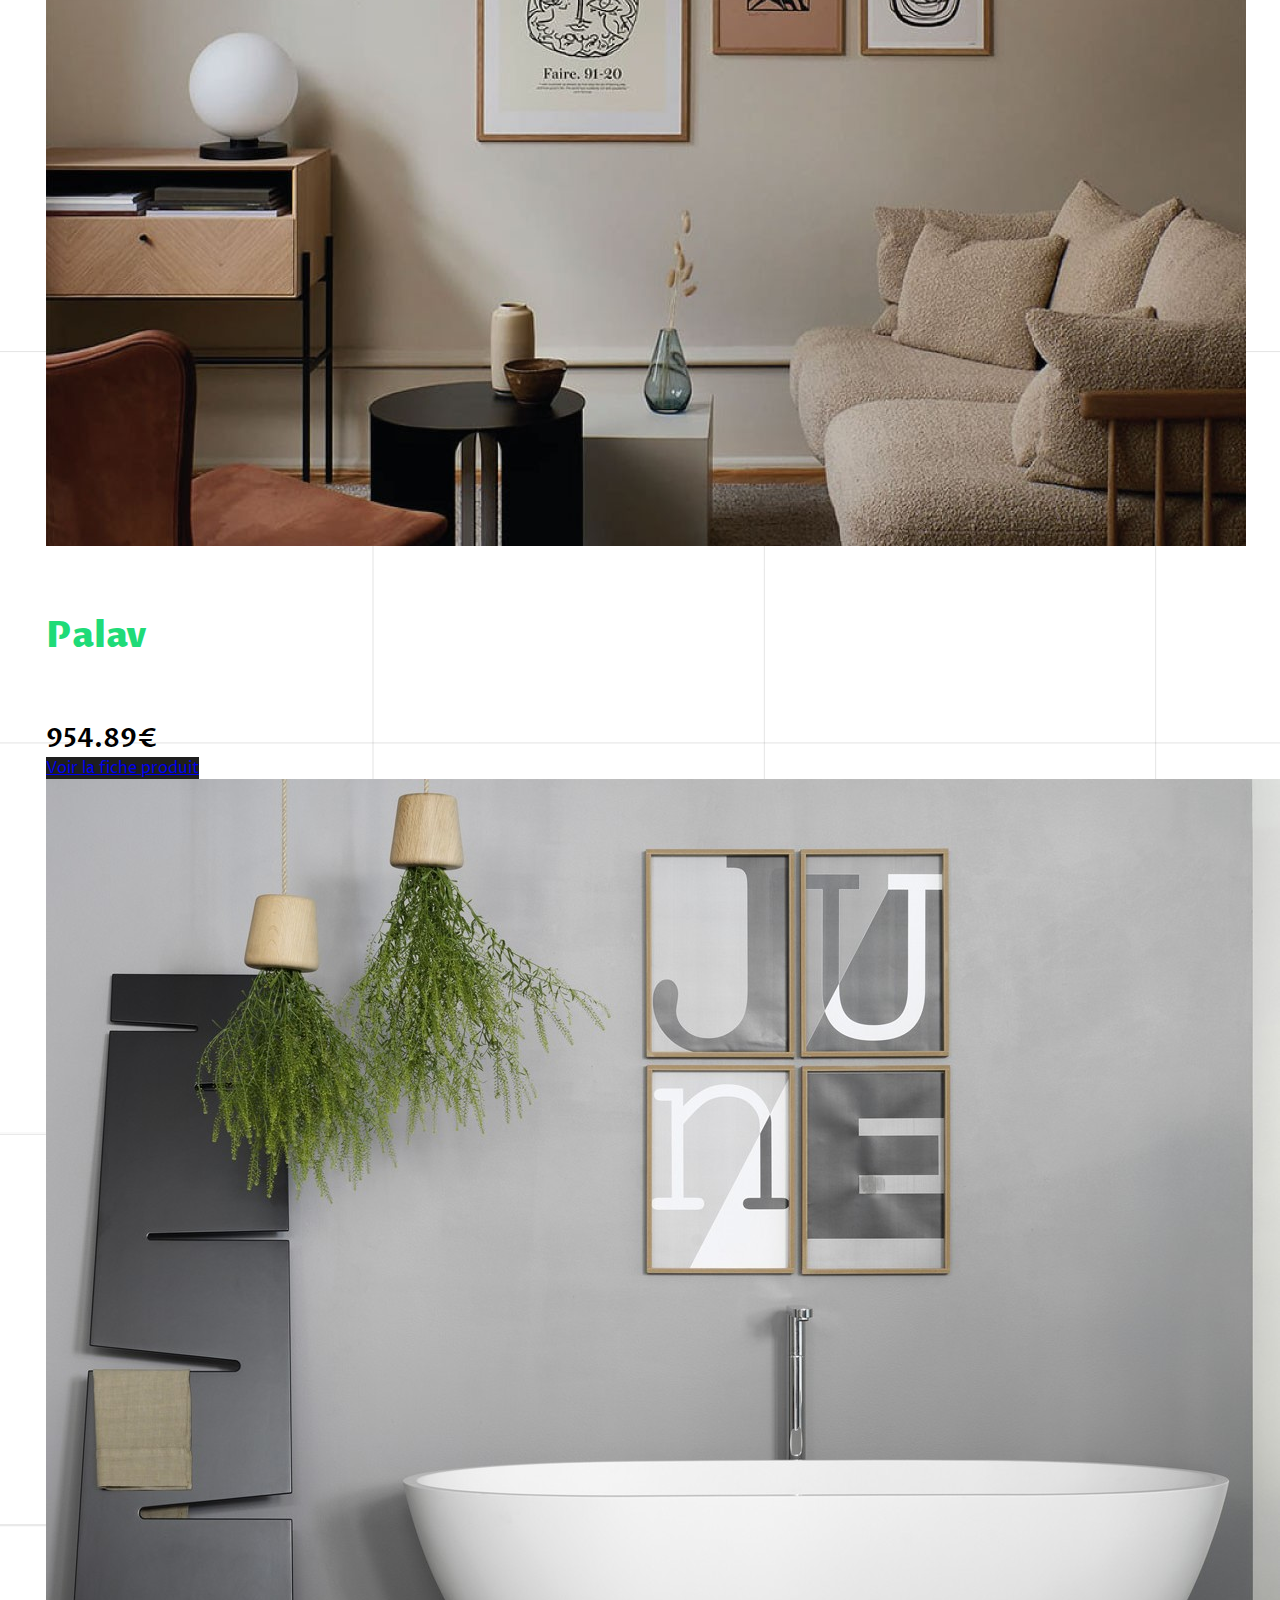
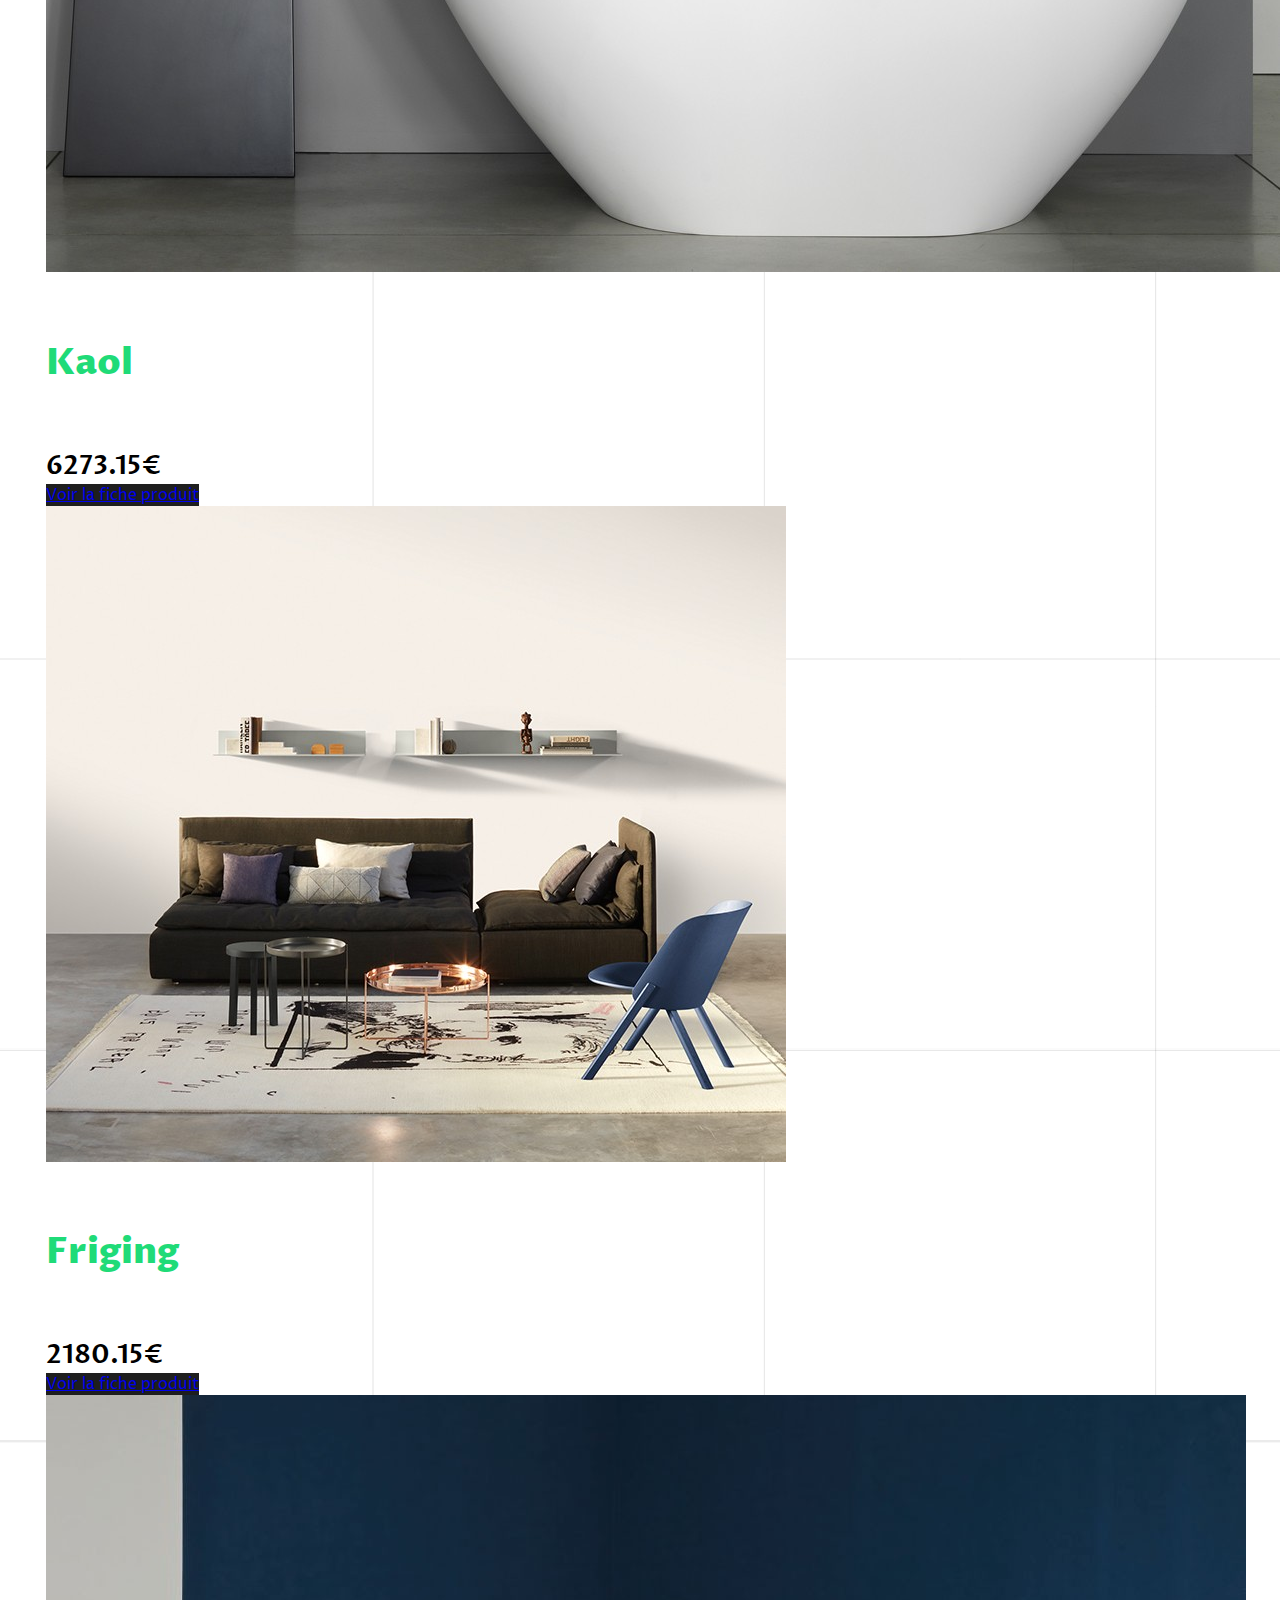
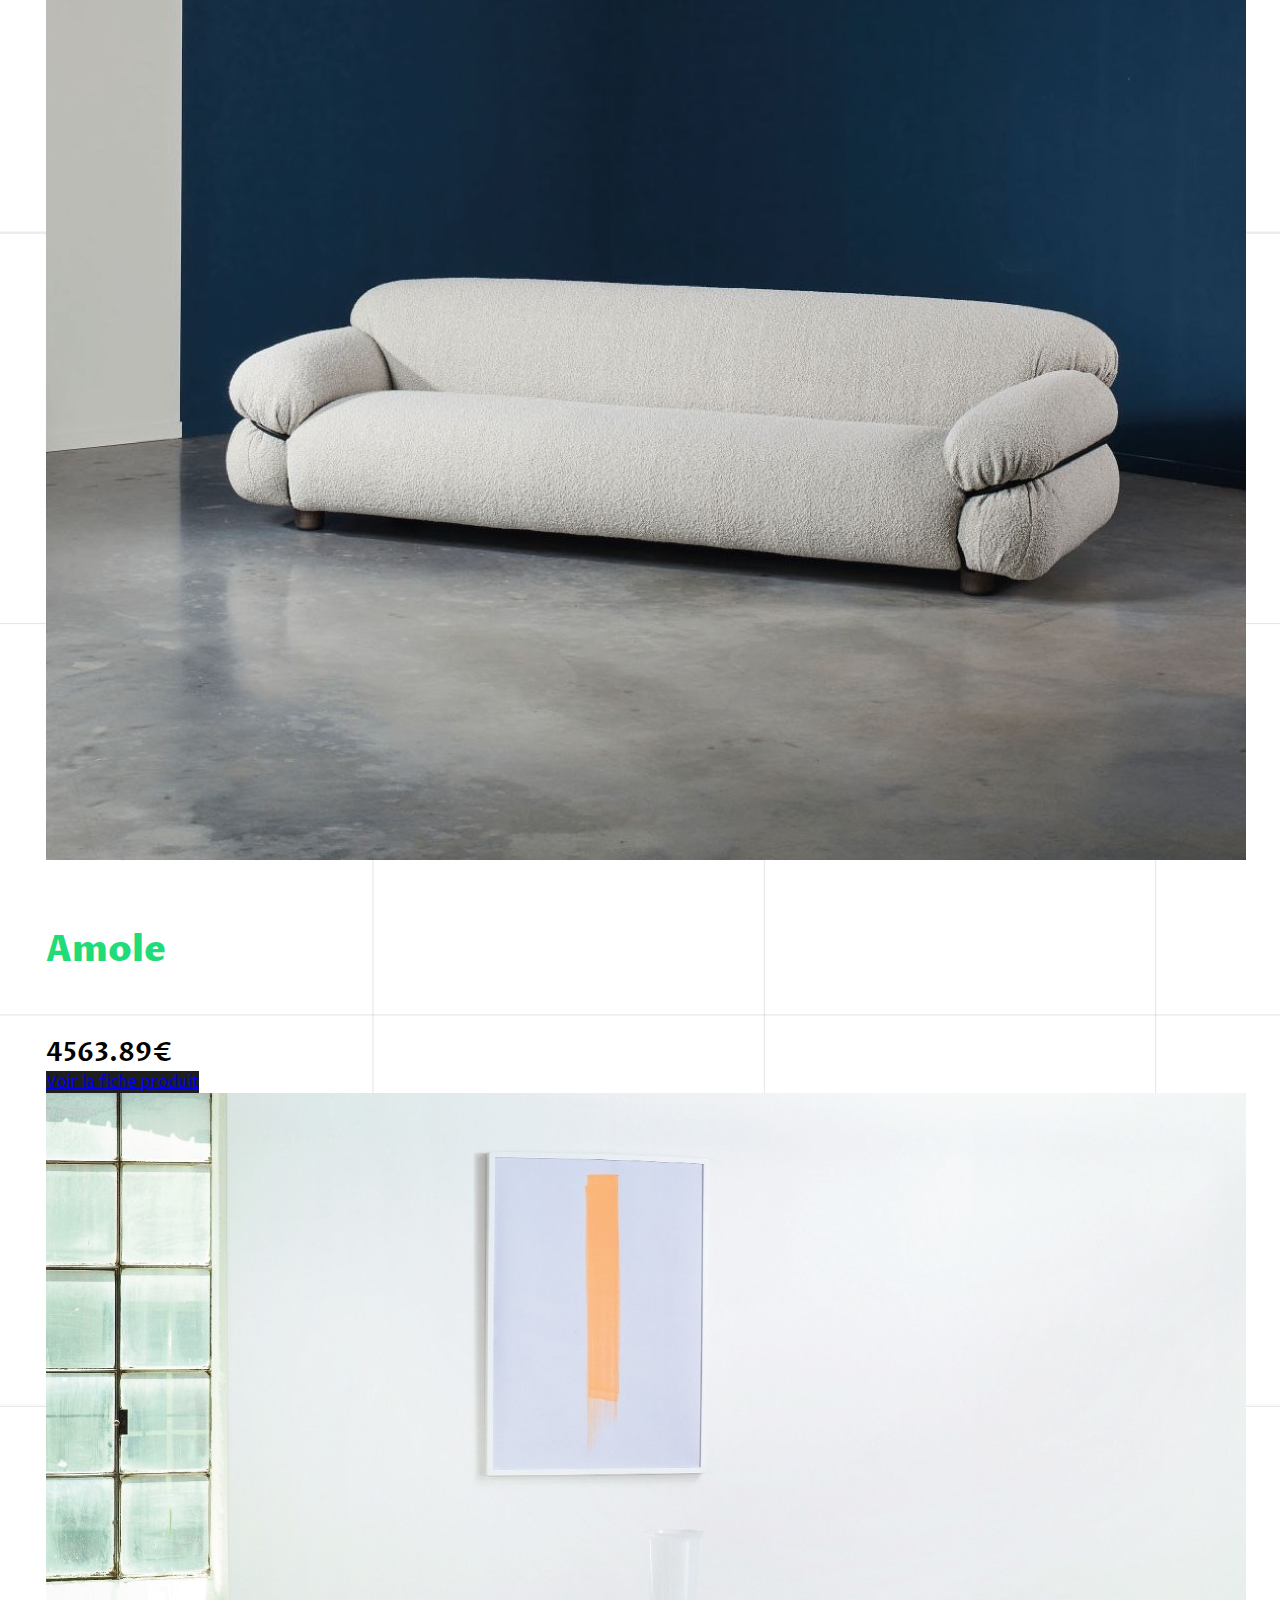
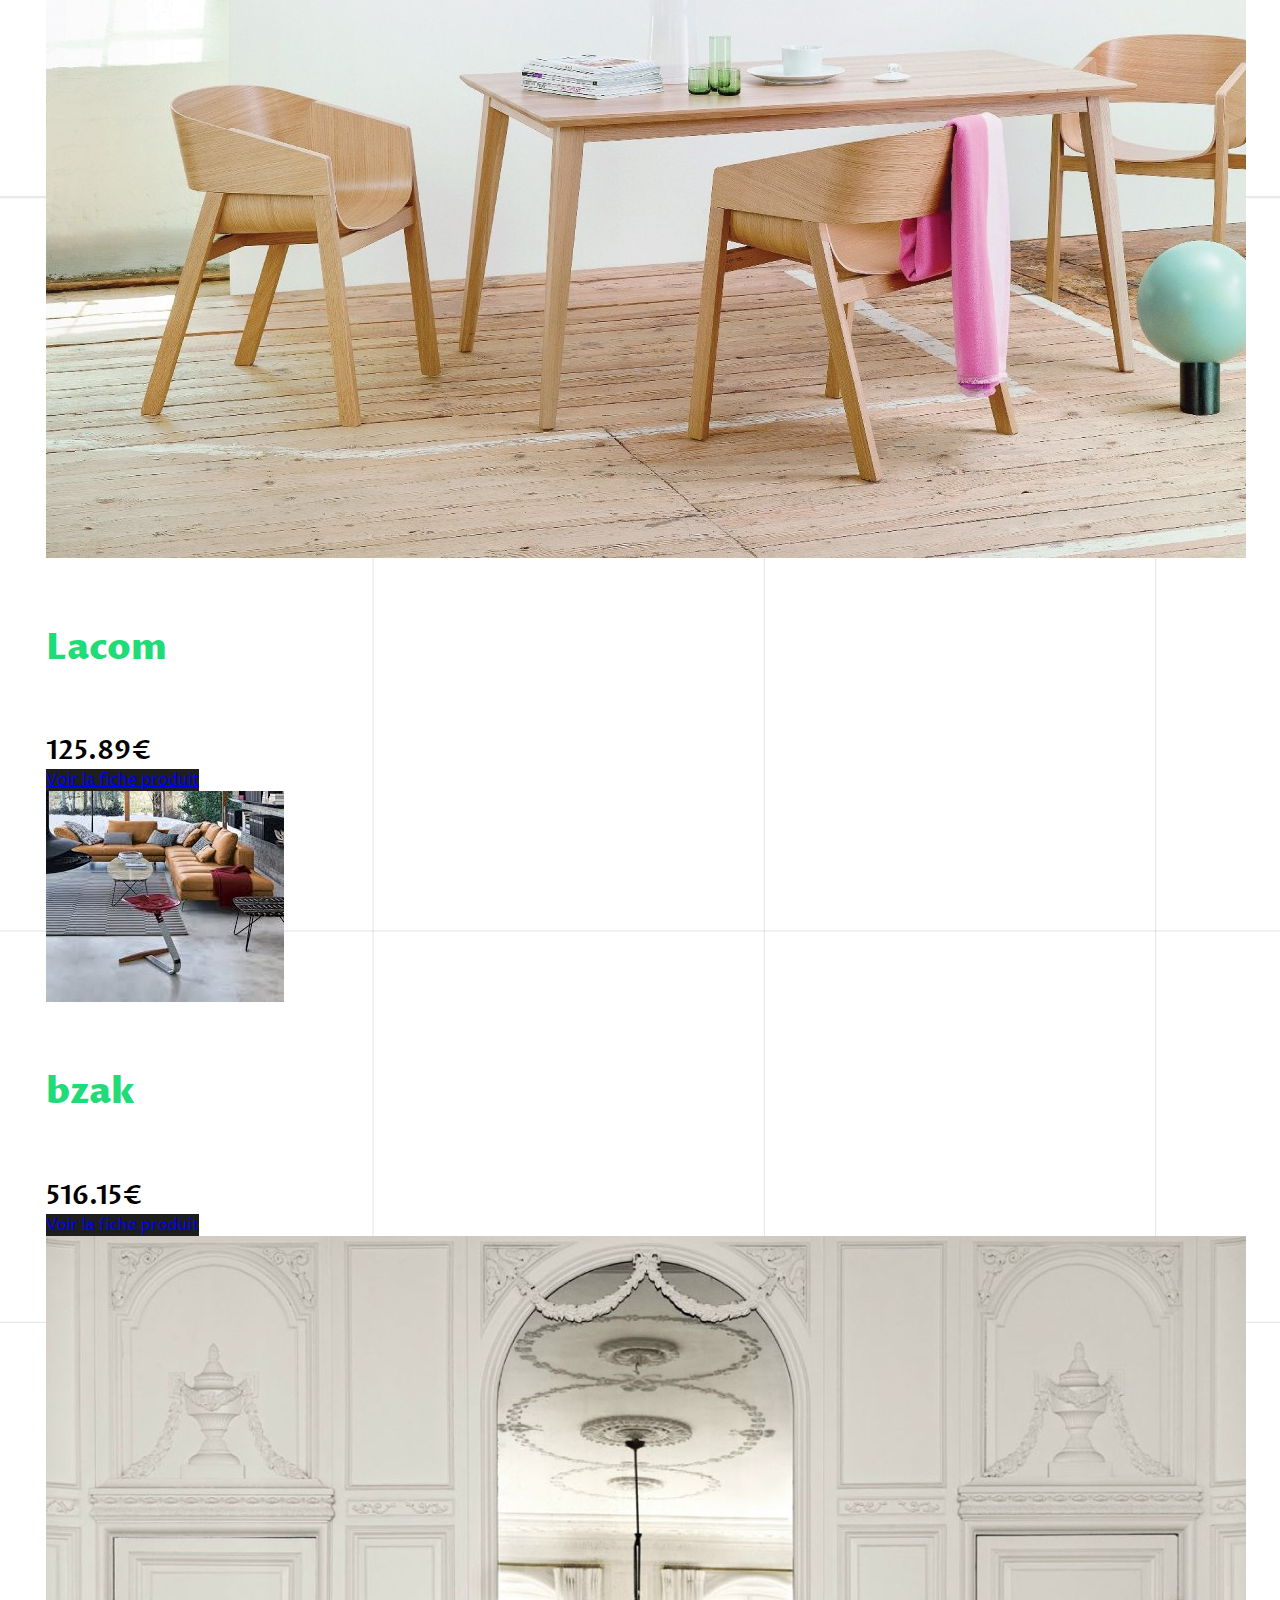
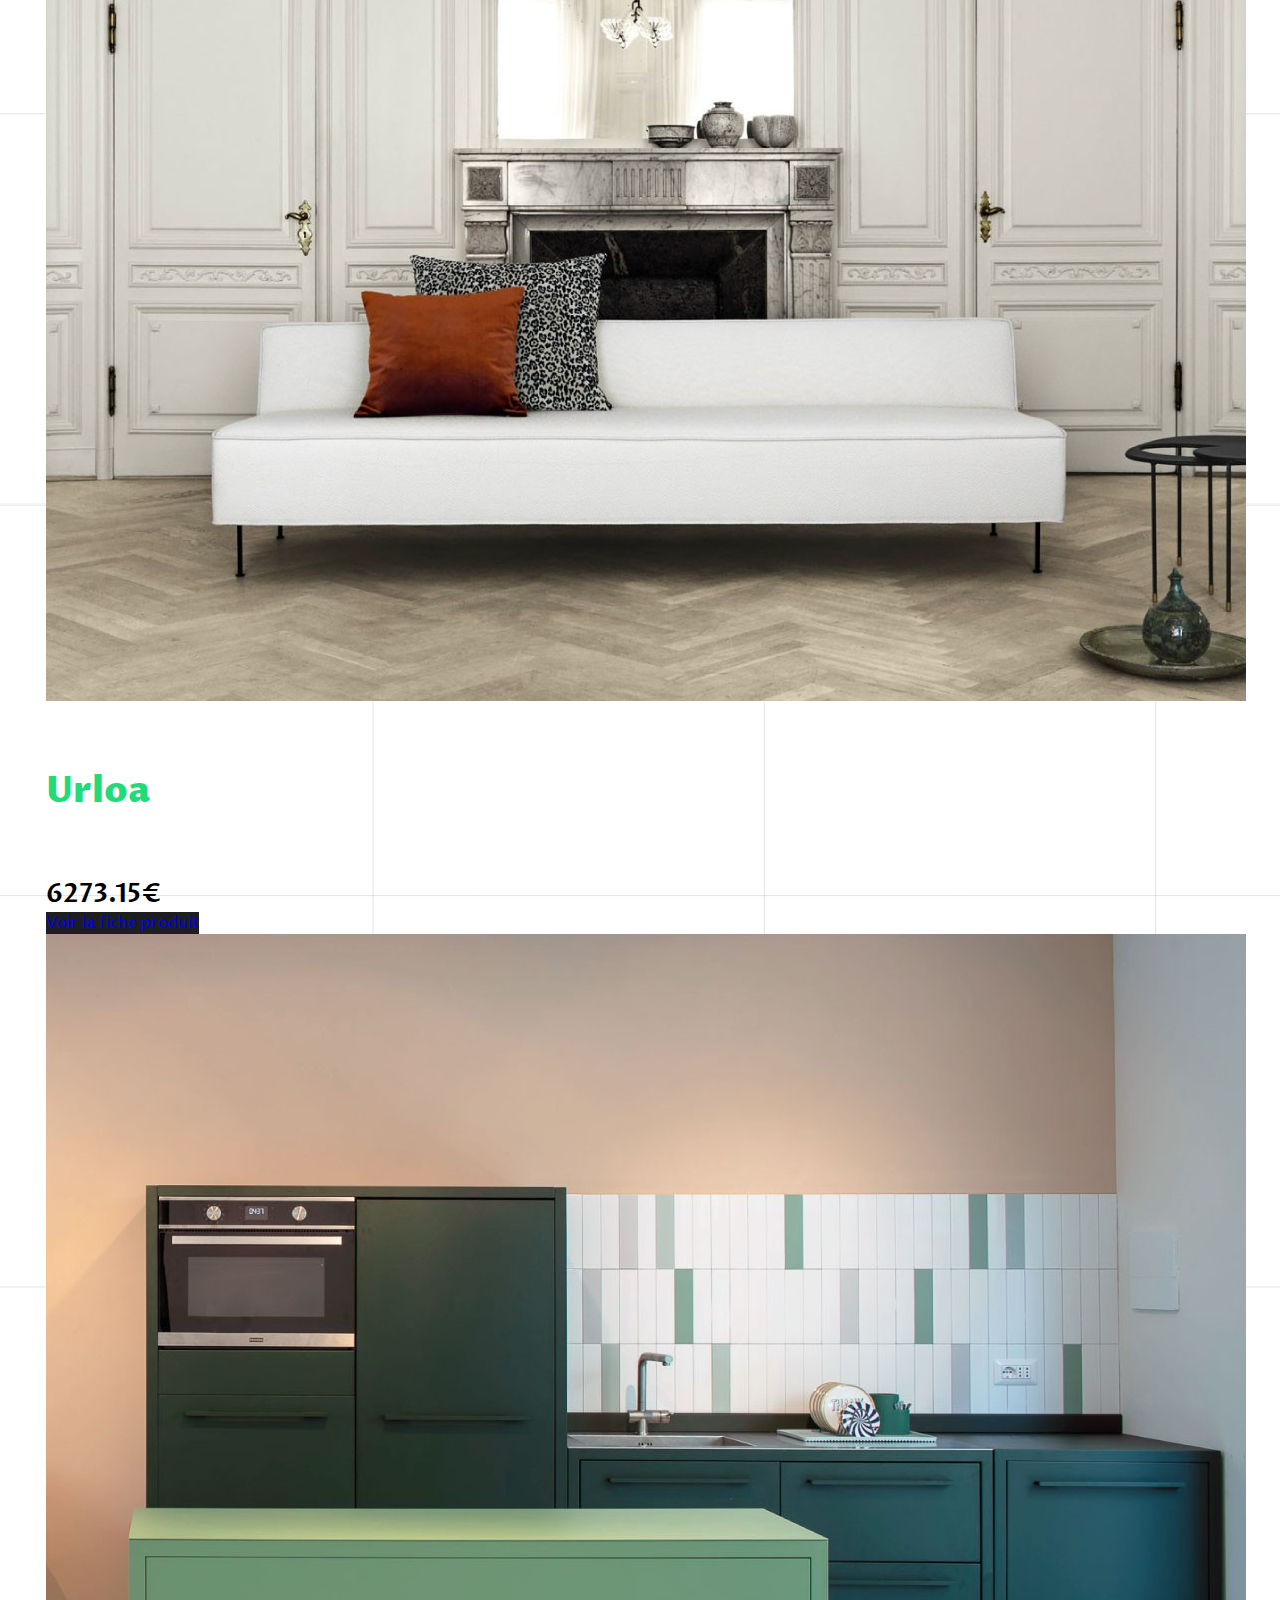
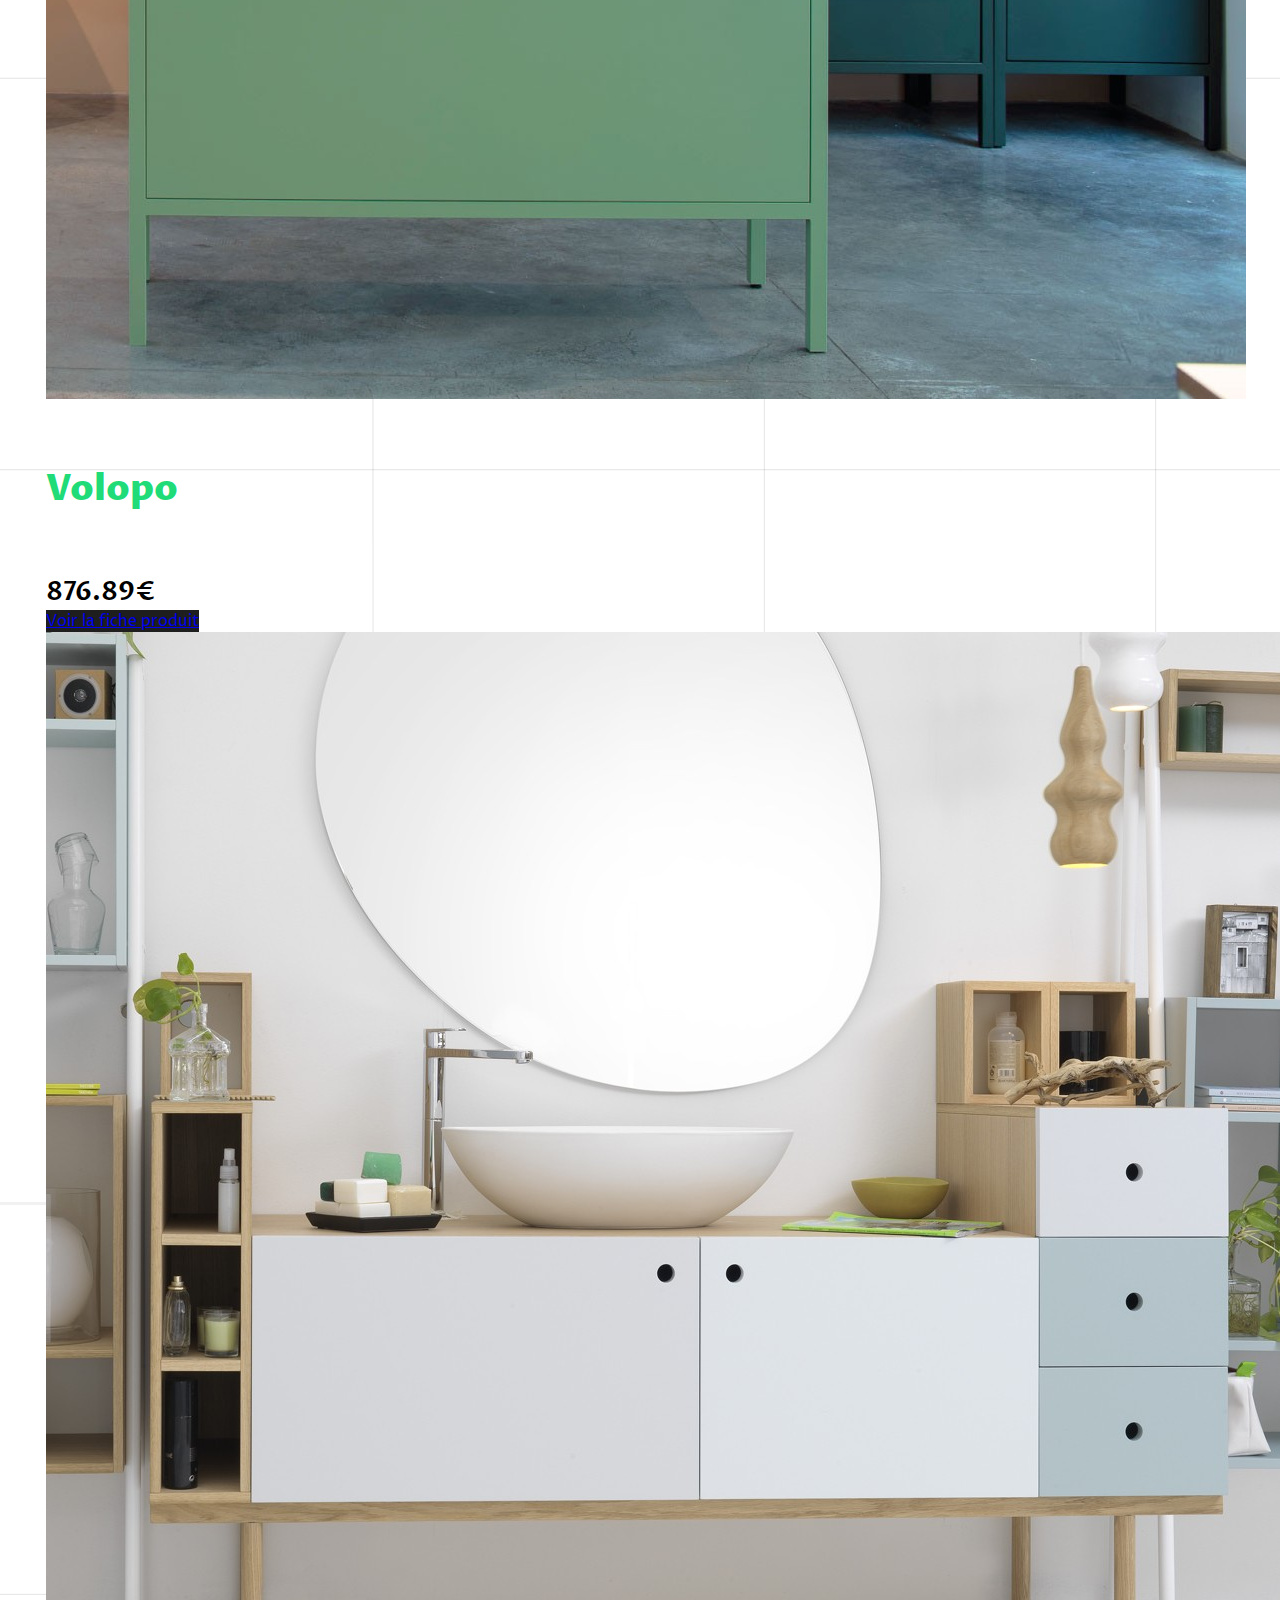
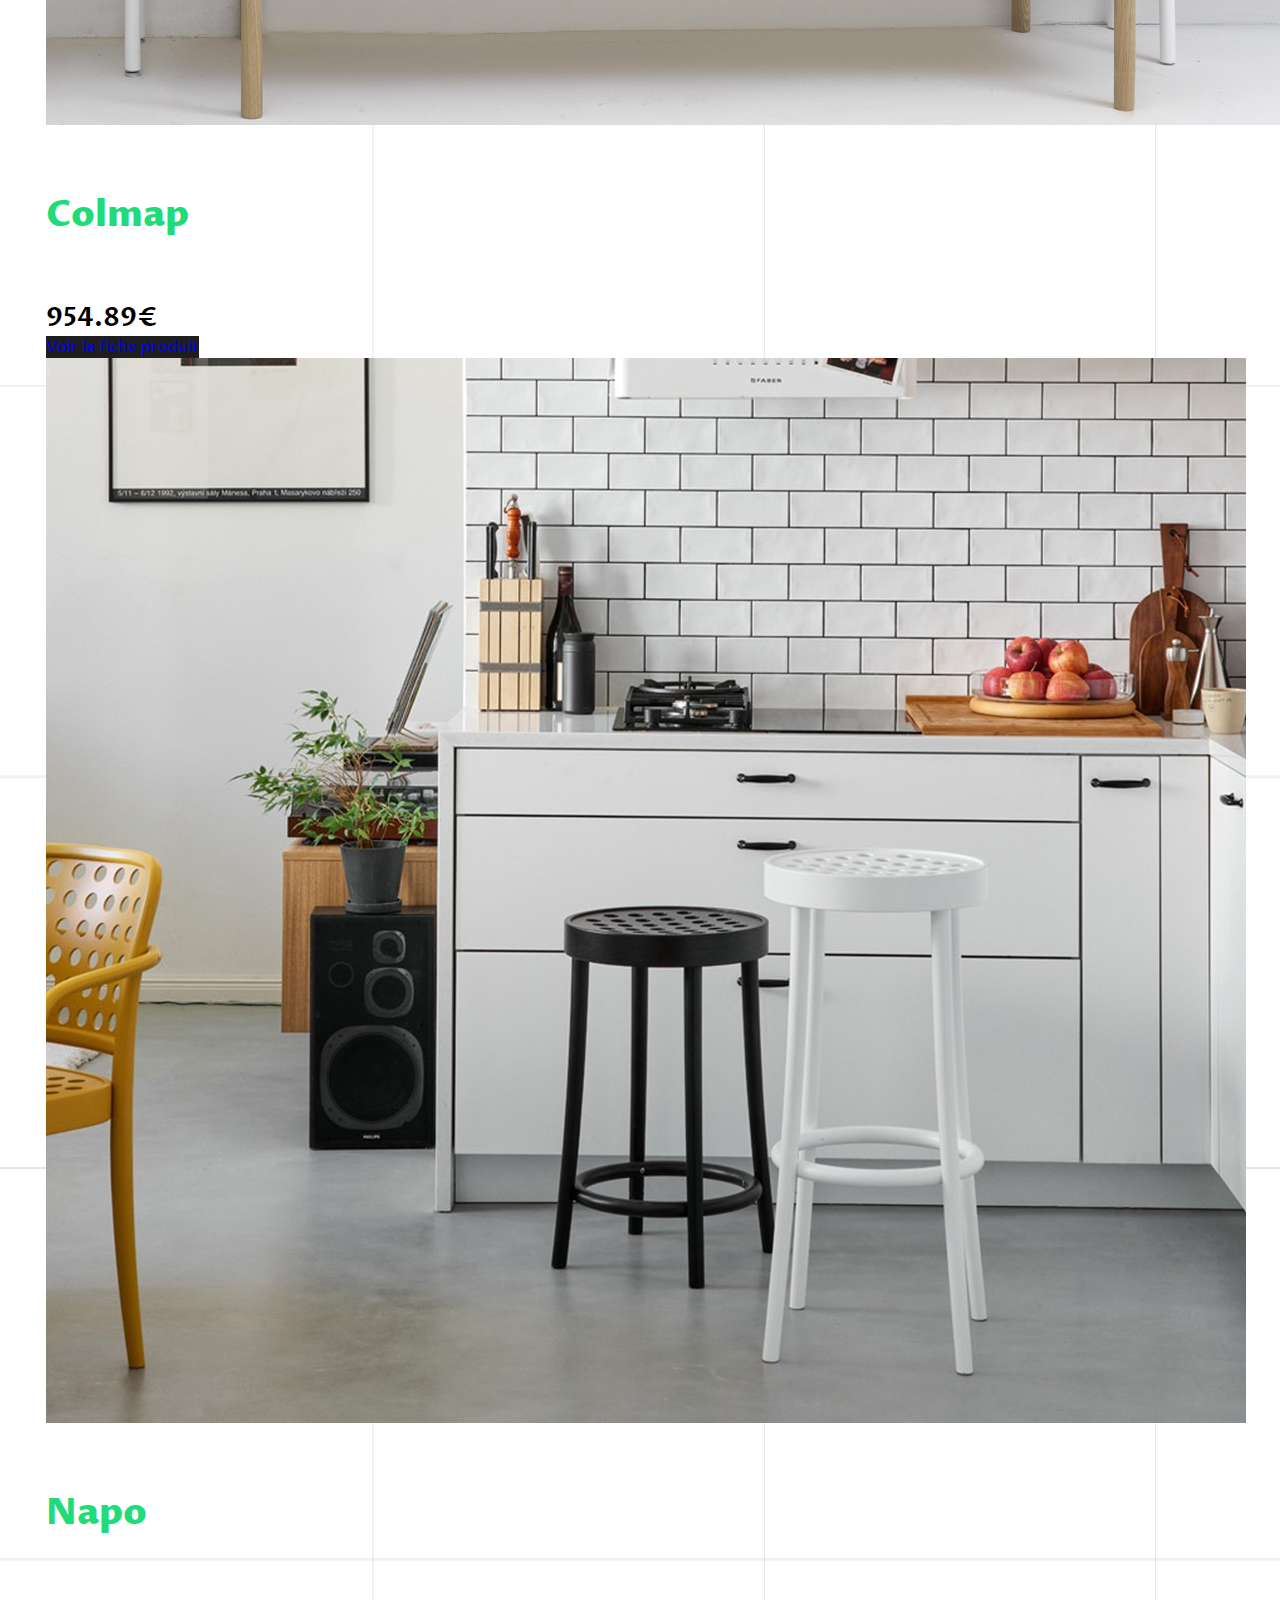
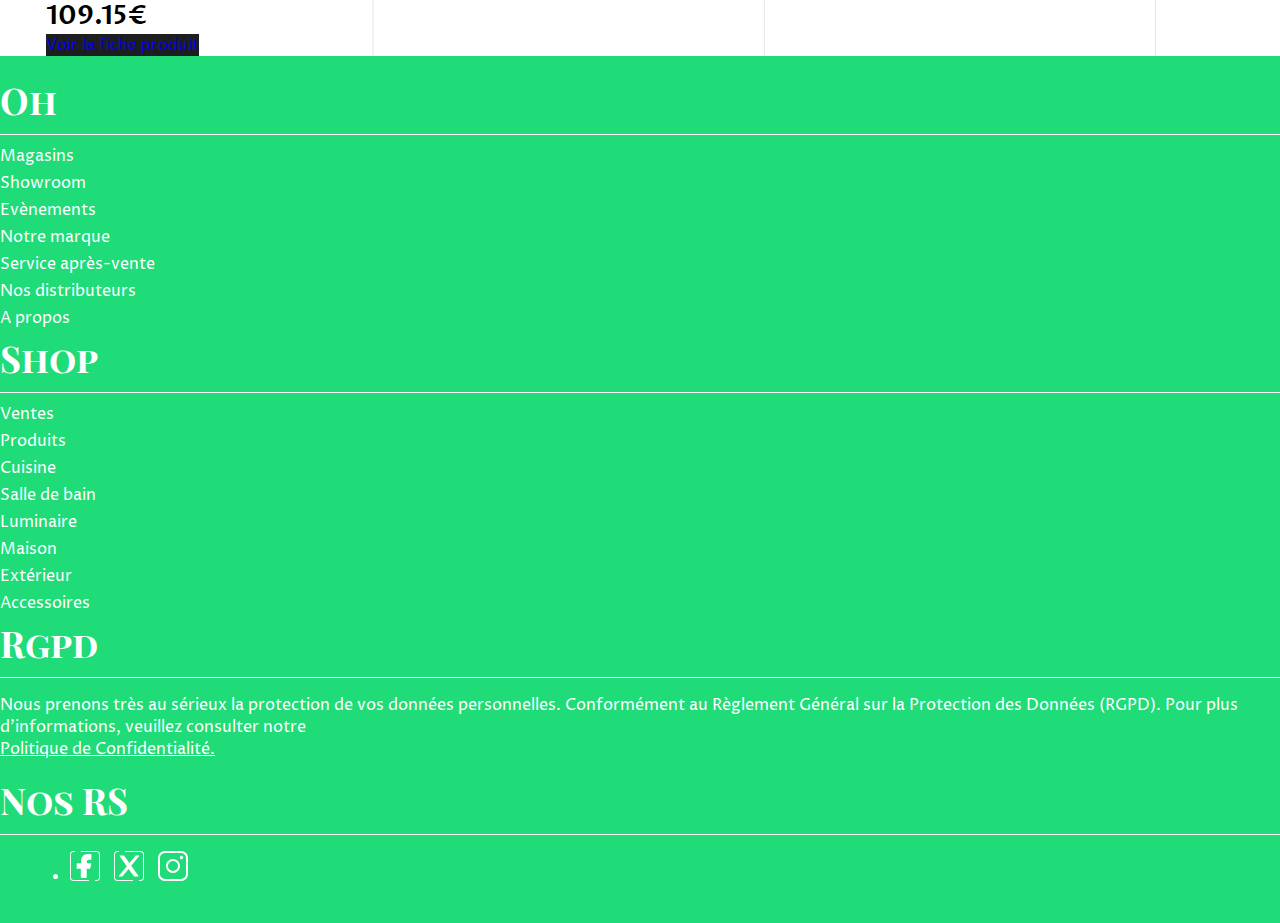
<file: pages/produit.html>
<!DOCTYPE html>
<html lang="en">
<head>
    <meta charset="UTF-8">
    <meta name="viewport" content="width=device-width, initial-scale=1.0">
    <meta name="description" content="Votre site préféré pour vos achats de décoration intérieure">
    <title>Ostuni Home - Le meilleur pour votre maison</title>
    <!-- Font header -->
    <link rel="preconnect" href="https://fonts.googleapis.com">
    <link rel="preconnect" href="https://fonts.gstatic.com" crossorigin>
    <link href="https://fonts.googleapis.com/css2?family=Playfair+Display+SC:ital,wght@0,400;0,700;0,900;1,400;1,700;1,900&display=swap" rel="stylesheet">
    <!--Font text courant-->
    <link rel="preconnect" href="https://fonts.googleapis.com">
    <link rel="preconnect" href="https://fonts.gstatic.com" crossorigin>
    <link href="https://fonts.googleapis.com/css2?family=M+PLUS+Rounded+1c&family=Proza+Libre:ital,wght@0,400;0,500;0,600;0,700;0,800;1,400;1,500;1,600;1,700;1,800&display=swap" rel="stylesheet">  
    <link rel="stylesheet" href="https://cdn.jsdelivr.net/npm/bootstrap@5.3.2/dist/css/bootstrap.min.css" integrity="sha384-T3c6CoIi6uLrA9TneNEoa7RxnatzjcDSCmG1MXxSR1GAsXEV/Dwwykc2MPK8M2HN" crossorigin="anonymous">
    <link rel="stylesheet" href="../css/style.css">
</head> 
<body>
    <!--BARRE DE NAVIGATION-->
    <nav class="navbar navbar-expand-lg navbar-light bg-light bg-fond">
        <div class="container-fluid d-flex justify-content-between align-items-center navigation">
            <a href="../index.html" class="navbar-brand">
                <img src="../img/logo_OH.png" alt="logo Ostuni Home" class="img-fluid">
            </a>
            <button class="navbar-toggler" type="button" data-bs-toggle="collapse" data-bs-target="#navbarNavDropdown" aria-controls="navbarNavDropdown" aria-expanded="false" aria-label="Toggle navigation">
                <span class="navbar-toggler-icon"></span>
            </button>
            <div class="collapse navbar-collapse justify-content-end" id="navbarNavDropdown">
                <ul class="navbar-nav">
                    <li class="nav-item nav-lien active">
                        <a class="nav-link couleur-texte" aria-current="page" href="produit.html">Produit</a>
                    </li>
                    <li class="nav-item nav-lien">
                        <a class="nav-link" href="evenements.html">Evènement</a>
                    </li>
                    <li class="nav-item nav-lien">
                        <a class="nav-link" href="contact.html">Contact</a>
                    </li>
                    <li class="nav-item nav-picto d-flex align-items-center">
                        <a href="https://www.facebook.com/" class="me-2" target="_blank"><img src="../img/facebook_picto.svg" class="picto-nav" alt="Facebook"></a>
                        <a href="http://twitter.com/" class="me-2" target="_blank"><img src="../img/twitter_picto.svg" class="picto-nav" alt="Twitter"></a>
                        <a href="https://www.instagram.com/" target="_blank"><img src="../img/instagram_picto.svg" class="picto-nav" alt="Instagram"></a>
                    </li>
                </ul>
            </div>
        </div>
    </nav>
    <!--MAIN-->
    <div class="container d-block margin-product margin-top-150">
        <div class="row">
            <div class="col-lg-12 col-md-12 col-12">
                <div class="filter-container product-margin">
                    <button class="filter-btn" data-filter="all">Tous</button>
                    <button class="filter-btn" data-filter="salon">Salon</button>
                    <button class="filter-btn" data-filter="salleDeBain">Salle de bain</button>
                    <button class="filter-btn" data-filter="cuisine">Cuisine</button>
                </div>
            </div>
    </div>
    <div class="container">
        <div class="row products-container">
            <div class="col-lg-3 col-md-6 col-12 column-content" data-category="cuisine">
                <div class="container mt-5">
                    <div class="card product">
                        <img src="../img/tabouret.jpg" class="card-img-top" alt="Chaise d'intérieur couleur beige ronde">
                        <div class="card-body">
                            <h5 class="card-title">Tipoa</h5>
                            <div class="text-container">
                                <p class="prix">625.89€</p>
                            </div>
                            <a href="#" class="btn btn-primary mt-3">Voir la fiche produit</a>
                        </div>
                    </div>
                </div>
            </div>
            <div class="col-lg-3 col-md-6 col-12 column-content" data-category="salon">
                <div class="container mt-5">
                    <div class="card product">
                        <img src="../img/canape2.jpg" class="card-img-top" alt="Chaise d'intérieur couleur beige ronde">
                        <div class="card-body">
                            <h5 class="card-title">Palav</h5>
                            <div class="text-container">
                                <p class="prix">954.89€</p>
                            </div>
                            <a href="#" class="btn btn-primary mt-3">Voir la fiche produit</a>
                        </div>
                    </div>
                </div>
            </div>
            <div class="col-lg-3 col-md-6 col-12 column-content" data-category="salleDeBain">
                <div class="container mt-5">
                    <div class="card product">
                        <img src="../img/sdb1.jpg" class="card-img-top" alt="Chaise d'intérieur couleur beige ronde">
                        <div class="card-body">
                            <h5 class="card-title">Kaol</h5>
                            <div class="text-container">
                                <p class="prix">6273.15€</p>
                            </div>
                            <a href="#" class="btn btn-primary mt-3">Voir la fiche produit</a>
                        </div>
                    </div>
                </div>
            </div>
            <div class="col-lg-3 col-md-6 col-12 column-content" data-category="salon">
                <div class="container mt-5">
                    <div class="card product">
                        <img src="../img/canape3.jpg" class="card-img-top" alt="Chaise d'intérieur couleur beige ronde">
                        <div class="card-body">
                            <h5 class="card-title">Friging</h5>
                            <div class="text-container">
                                <p class="prix">2180.15€</p>
                            </div>
                            <a href="#" class="btn btn-primary mt-3">Voir la fiche produit</a>
                        </div>
                    </div>
                </div>
            </div>



            <div class="col-lg-3 col-md-6 col-12 column-content" data-category="salon">
                <div class="container mt-5">
                    <div class="card product">
                        <img src="../img/salon2.jpg " class="card-img-top" alt="Chaise d'intérieur couleur beige ronde">
                        <div class="card-body">
                            <h5 class="card-title">Amole</h5>
                            <div class="text-container" >
                                <p class="prix">4563.89€</p>
                            </div>
                            <a href="#" class="btn btn-primary mt-3">Voir la fiche produit</a>
                        </div>
                    </div>
                </div>
            </div>
            <div class="col-lg-3 col-md-6 col-12 column-content" data-category="cuisine">
                <div class="container mt-5">
                    <div class="card product">
                        <img src="../img/cuisine1.jpg" class="card-img-top" alt="Chaise d'intérieur couleur beige ronde">
                        <div class="card-body">
                            <h5 class="card-title">Lacom</h5>
                            <div class="text-container" >
                                <p class="prix">125.89€</p>
                            </div>
                            <a href="#" class="btn btn-primary mt-3">Voir la fiche produit</a>
                        </div>
                    </div>
                </div>
            </div>
            <div class="col-lg-3 col-md-6 col-12 column-content" data-category="salon">
                <div class="container mt-5">
                    <div class="card product">
                        <img src="../img/fauteil.jpg" class="card-img-top" alt="Chaise d'intérieur couleur beige ronde">
                        <div class="card-body">
                            <h5 class="card-title">bzak</h5>
                            <div class="text-container">
                                <p class="prix">516.15€</p>
                            </div>
                            <a href="#" class="btn btn-primary mt-3">Voir la fiche produit</a>
                        </div>
                    </div>
                </div>
            </div>
            <div class="col-lg-3 col-md-6 col-12 column-content" data-category="salon">
                <div class="container mt-5">
                    <div class="card product">
                        <img src="../img/salon3.jpg" class="card-img-top" alt="Chaise d'intérieur couleur beige ronde">
                        <div class="card-body">
                            <h5 class="card-title">Urloa</h5>
                            <div class="text-container">
                                <p class="prix">6273.15€</p>
                            </div>
                            <a href="#" class="btn btn-primary mt-3">Voir la fiche produit</a>
                        </div>
                    </div>
                </div>
            </div>
            <div class="col-lg-3 col-md-6 col-12 column-content" data-category="cuisine">
                <div class="container mt-5">
                    <div class="card product">
                        <img src="../img/cuisine2.jpg" class="card-img-top" alt="Chaise d'intérieur couleur beige ronde">
                        <div class="card-body">
                            <h5 class="card-title">Volopo</h5>
                            <div class="text-container">
                                <p class="prix">876.89€</p>
                            </div>
                            <a href="#" class="btn btn-primary mt-3">Voir la fiche produit</a>
                        </div>
                    </div>
                </div>
            </div>
            <div class="col-lg-3 col-md-6 col-12 column-content" data-category="salleDeBain">
                <div class="container mt-5">
                    <div class="card product">
                        <img src="../img/sdb2.jpg" class="card-img-top" alt="Chaise d'intérieur couleur beige ronde">
                        <div class="card-body">
                            <h5 class="card-title">Colmap</h5>
                            <div class="text-container" >
                                <p class="prix">954.89€</p>
                            </div>
                            <a href="#" class="btn btn-primary mt-3">Voir la fiche produit</a>
                        </div>
                    </div>
                </div>
            </div>
            <div class="col-lg-3 col-md-6 col-12 column-content" data-category="salleDeBain">
                <div class="container mt-5">
                    <div class="card product">
                        <img src="../img/cuisine3.jpg" class="card-img-top" alt="Chaise d'intérieur couleur beige ronde">
                        <div class="card-body">
                            <h5 class="card-title">Napo</h5>
                            <div class="text-container" >
                                <p class="prix">109.15€</p>
                            </div>
                            <a href="#" class="btn btn-primary mt-3">Voir la fiche produit</a>
                        </div>
                    </div>
                </div>
            </div>
            
        </div>
    </div>
    </div>
   
        
    <footer class="footer mt-5">
        <div class="container">
          <div class="row">
            <!-- Colonne gauche -->
            <div class="col-lg-3 col-md-6 col-sm-12">
              <div class="title">Oh</div>
              <div class="separator"></div>
              <div class="nav-item"><a href="">Magasins</a></div>
              <div class="nav-item"><a href="">Showroom</a></div>
              <div class="nav-item"><a href="../pages/evenements.html">Evènements</a></div>
              <div class="nav-item"><a href="">Notre marque</a></div>
              <div class="nav-item"><a href="">Service après-vente</a></div>
              <div class="nav-item"><a href="">Nos distributeurs</a></div>
              <div class="nav-item"><a href="">A propos</a></div>
            </div>
      
            <!-- Colonne droite -->
            <div class="col-lg-3 col-md-6 col-sm-12">
              <div class="title">Shop</div>
              <div class="separator"></div>
              <div class="nav-item"><a href="">Ventes</a></div>
              <div class="nav-item"><a href="../pages/produit.html">Produits</a></div>
              <div class="nav-item"><a href="">Cuisine</a></div>
              <div class="nav-item"><a href="">Salle de bain</a></div>
              <div class="nav-item"><a href="">Luminaire</a></div>
              <div class="nav-item"><a href="">Maison</a></div>
              <div class="nav-item"><a href="">Extérieur</a></div>
              <div class="nav-item"><a href="">Accessoires</a></div>
            </div>
            <div class="col-lg-3 col-md-6 col-sm-12">
                <div class="title">Rgpd</div>
                <div class="separator"></div>
                <p>Nous prenons très au sérieux la protection de vos données personnelles. Conformément au Règlement Général sur la Protection des Données (RGPD).
                    Pour plus d'informations, veuillez consulter notre <br><span style="text-decoration: underline;"> <a href="https://www.cnil.fr/fr/exemples-de-formulaire-de-collecte-de-donnees-caractere-personnel">Politique de Confidentialité.</a></span></p>
              </div>
              <div class="col-lg-3 col-md-6 col-sm-12">
                <div class="title">Nos RS</div>
                <div class="separator"></div>
                <ul>
                <li class="nav-item nav-picto d-block mt-5">
                    <a href="https://www.facebook.com/" class="me-2" target="_blank"><img src="../img/facebook_picto_blanc.svg" class="picto-nav" alt="Facebook"></a>
                    <a href="http://twitter.com/" class="me-2" target="_blank"><img src="../img/twitter_picto_blanc.svg" class="picto-nav" alt="Twitter"></a>
                    <a href="https://www.instagram.com/" target="_blank"><img src="../img/instagram_picto_blanc.svg" class="picto-nav" alt="Instagram"></a>
                </li>
            </ul>
              </div>
          </div>
        </div>
      </footer>
</body>
<script src="../js/script.js"></script>
<script src="https://cdn.jsdelivr.net/npm/bootstrap@5.3.2/dist/js/bootstrap.min.js" integrity="sha384-BBtl+eGJRgqQAUMxJ7pMwbEyER4l1g+O15P+16Ep7Q9Q+zqX6gSbd85u4mG4QzX+" crossorigin="anonymous"></script>
</html>
</file>
<file: css/style.css>
/************************FONTS***********************/

.playfair-display-sc-regular {
    font-family: "Playfair Display SC", serif;
    font-weight: 400;
    font-style: normal;
  }
  
  .playfair-display-sc-bold {
    font-family: "Playfair Display SC", serif;
    font-weight: 700;
    font-style: normal;
  }
  
  .playfair-display-sc-black {
    font-family: "Playfair Display SC", serif;
    font-weight: 900;
    font-style: normal;
  }
  
  .playfair-display-sc-regular-italic {
    font-family: "Playfair Display SC", serif;
    font-weight: 400;
    font-style: italic;
  }
  
  .playfair-display-sc-bold-italic {
    font-family: "Playfair Display SC", serif;
    font-weight: 700;
    font-style: italic;
  }
  
  .playfair-display-sc-black-italic {
    font-family: "Playfair Display SC", serif;
    font-weight: 900;
    font-style: italic;
  }
  
.proza-libre-regular {
    font-family: "Proza Libre", sans-serif;
    font-weight: 400;
    font-style: normal;
  }
  
  .proza-libre-medium {
    font-family: "Proza Libre", sans-serif;
    font-weight: 500;
    font-style: normal;
  }
  
  .proza-libre-semibold {
    font-family: "Proza Libre", sans-serif;
    font-weight: 600;
    font-style: normal;
  }
  
  .proza-libre-bold {
    font-family: "Proza Libre", sans-serif;
    font-weight: 700;
    font-style: normal;
  }
  
  .proza-libre-extrabold {
    font-family: "Proza Libre", sans-serif;
    font-weight: 800;
    font-style: normal;
  }
  
  .proza-libre-regular-italic {
    font-family: "Proza Libre", sans-serif;
    font-weight: 400;
    font-style: italic;
  }
  
  .proza-libre-medium-italic {
    font-family: "Proza Libre", sans-serif;
    font-weight: 500;
    font-style: italic;
  }
  
  .proza-libre-semibold-italic {
    font-family: "Proza Libre", sans-serif;
    font-weight: 600;
    font-style: italic;
  }
  
  .proza-libre-bold-italic {
    font-family: "Proza Libre", sans-serif;
    font-weight: 700;
    font-style: italic;
  }
  
  .proza-libre-extrabold-italic {
    font-family: "Proza Libre", sans-serif;
    font-weight: 800;
    font-style: italic;
  }

  .navbar {
    --bs-navbar-padding-x: -10; /* Ajustez selon vos besoins */
    padding-left: var(--bs-navbar-padding-x);
    padding-right: var(--bs-navbar-padding-x);
}

/************************GENERAL***********************/

* {
    box-sizing: border-box;
    font-family: "Proza Libre", sans-serif;
}

body, html {
  margin: 0;
  padding: 0;
  overflow-x: hidden;
  background-image: url("../img/bgall.svg") !important;
}

/************************HEADER***********************/

.navbar-toggler-icon
{
    background-image: url("../img/burgermenu.svg") !important;
}

nav {
    padding: 0px;
    margin: 0px;
}

.nav-lien {
    font-size: 20px;
    padding: 30px;
    transition: background-color 0.5s ease;
}

.nav-lien a {
    color: #1e1e1e !important;
    font-size: 20px;
    padding: 30px;
    transition: color 0.3 ease-in;
}

.nav-lien:hover {
    color: white;
    background-color: #1fdb78;
}

.active {
  color: white;
  background-color: white;
}

.nav-lien a:hover {
    color: white;
}

.nav-picto{
    margin-left: 30px;
}

.picto-nav{
    width: 30px;
    margin-right: 10px;
}


.navigation {
    position: fixed;
    top: 0;
    left: 0;
    right: 0;
    padding-left: 60px;
    padding-right: 60px;
    background-color: rgba(255, 255, 255, 0);
    transition: background-color 0.2s ease;
    z-index: 3;
}

.navigation:hover {
    background-color: rgba(255, 255, 255, 1);
}

.logo-nav {
    padding-left: 30px;
}

/************************SLIDER***********************/

.slider-container {
    width: 100%;
    overflow: hidden;
    top: 0px;
}

.slider {
    display: flex;
    width: 300%;
    transition: transform 0.5s ease-in-out;
}

.slide {
    width: 100vw;
}

.text-overlay {

    position: absolute;
    top: 70%;
    left: 50%;
    transform: translate(-50%, -50%);
    color: white;
    font-size: 2rem;
    font-weight: bold;
    text-align: center;
    z-index: 10;
}
 .text-overlay h1{
    font-family: "Playfair Display SC", serif;
    font-size: 26px;
    font-weight: 200;
 }


 .text-overlay p{
    font-size: 22px;
    font-weight: 200;
 }

 .btn-primary {
    background-color: #1e1e1e;
    border-radius: 0px;
    border: none;
 }

 .btn-primary:hover {
    background-color: #1fdb78;
 }        

 /************************CARROUSEL EVENEMENT***********************/
 
.carousel-item {
  height: auto;
}
.carousel-item img {
  width: 100%;
  height: 100%;
  object-fit: cover;
}

 .card {
    border: 0px;
    background-color: transparent;
 }

 .card:hover {
    border: solide 1px #1fdb78;
    box-shadow: 1px 2px 11px -4px  black;
    background-color: white;
 }

 .card-title {
    font-weight: 800;
    font-size: 36px;
    color: #1fdb78;
 }

.carousel-control-prev,
.carousel-control-next {
    width: 5%; /* Ajuster la largeur des boutons de contrôle */
}

.carousel-control-prev-icon,
.carousel-control-next-icon {
    background-color: black;
    border-radius: 50%;
    padding: 10px;
}

.carousel-container {
    position: relative;
}

.carousel-nav {
    position: absolute;
    top: -50px;
    width: 100%;
    display: flex;
    justify-content: space-between;
    padding: 0 15px;
}

.carousel-nav button {
    background: none;
    border: none;
    outline: none;
}

.carousel-nav button span {
    font-size: 2rem;
    color: black;
}

/************************PRODUIT***********************/

 .prix {
    font-weight: 600;
    font-size: 26px;
 }

 .text-container {
    position: relative;
    overflow: hidden;
    max-height: 4.5em;
}
.text-container.expanded {
    max-height: none; 
}
.text-container p {
    margin: 0;
}
.expand-button {
    background: rgba(255, 255, 255, 0.8);
    font-size: 12px;
    border: none;
    cursor: pointer;
    text-decoration: underline;
}

.margin-top-150 {
  margin-top: 150px;
}

.margin-product {
  display: flex;
  margin-top: 200px;
  justify-content: right;
}

.filter-btn {
  background-color: #fff;
  color: black;
  border: 1px solid black;
  padding: 10px 20px;
  margin: 5px;
  cursor: pointer;
}

/****************** Style pour le bouton actif ******************/
.filter-btn.active {
  background-color: #1fdb78;
  color: #fff;
  border: #1fdb78 1px solid;
}

/************************FOOTER***********************/
    .footer {
        background-color: #1fdb78;
        color: white;
        padding: 20px 0;
      }

      .title {
        font-family: "Playfair Display SC", serif;
        font-weight: 900;
        font-style: normal;
        font-size: 36px;
      }
      .footer .title {
        font-weight: bold;
        margin-bottom: 10px;
      }
      .footer .separator {
        border-top: 1px solid white;
        margin-bottom: 10px;
      }
      .footer .nav-item {
        margin-bottom: 5px;
      }
      .footer .social-icons img {
        width: 24px;
        margin: 0 10px;
      }

      footer a {
        color: inherit;
        text-decoration: none;
        font-size: 16px;
        transition: font-size 0.6 ease-in;
    }
    
    footer a:hover, footer a:focus  {
        font-size: 18px;
        text-decoration: none;
        color: white;
    }

@media (max-width: 1200px) {
    .navigation {
        background-color: rgba(255, 255, 255, 1);
    }

    .card {
        border: solide 1px #1fdb78;
        box-shadow: 1px 2px 11px -4px  black;
        background-color: white;
     }
}
</file>
